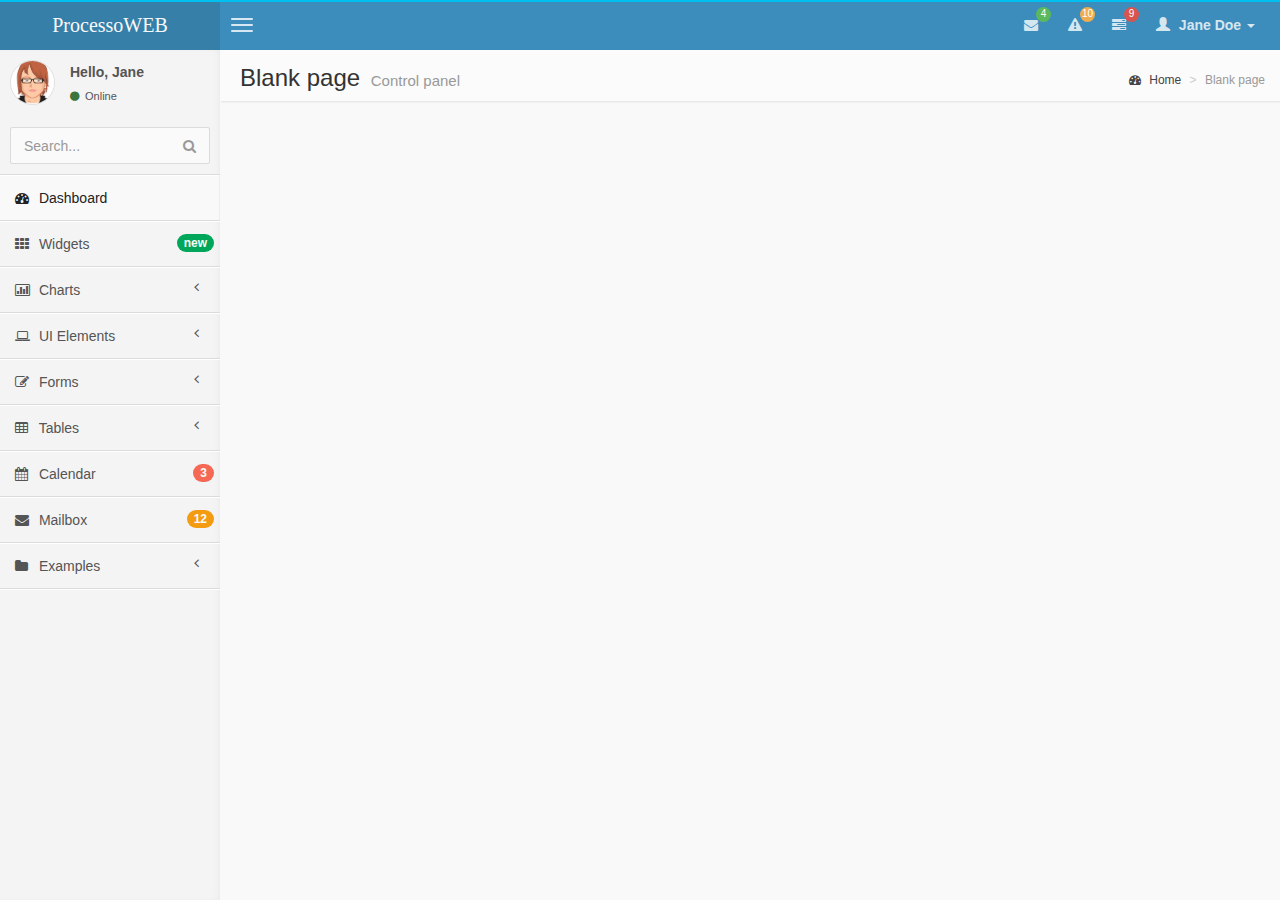
<file: processoweb/src/main/webapp/resources/app/index.html>
<!DOCTYPE html>
<html>
    <head>
        <meta charset="UTF-8">
        <title>AdminLTE | Dashboard</title>
        <meta content='width=device-width, initial-scale=1, maximum-scale=1, user-scalable=no' name='viewport'>
        <!-- bootstrap 3.0.2 -->
        <link href="../css/bootstrap.min.css" rel="stylesheet" type="text/css" />
        <!-- font Awesome -->
        <link href="../css/font-awesome.min.css" rel="stylesheet" type="text/css" />
        <!-- Ionicons -->
        <link href="../css/ionicons.min.css" rel="stylesheet" type="text/css" />
        <!-- Theme style -->
        <link href="../css/AdminLTE.css" rel="stylesheet" type="text/css" />

        <!-- HTML5 Shim and Respond.js IE8 support of HTML5 elements and media queries -->
        <!-- WARNING: Respond.js doesn't work if you view the page via file:// -->
        <!--[if lt IE 9]>
          <script src="https://oss.maxcdn.com/libs/html5shiv/3.7.0/html5shiv.js"></script>
          <script src="https://oss.maxcdn.com/libs/respond.js/1.3.0/respond.min.js"></script>
        <![endif]-->
    </head>
    <body class="skin-blue">
        <!-- header logo: style can be found in header.less -->
        <header class="header">
            <a href="index.base.html" class="logo">
                <!-- Add the class icon to your logo image or logo icon to add the margining -->
                ProcessoWEB
            </a>
            <!-- Header Navbar: style can be found in header.less -->
            <nav class="navbar navbar-static-top" role="navigation">
                <!-- Sidebar toggle button-->
                <a href="#" class="navbar-btn sidebar-toggle" data-toggle="offcanvas" role="button">
                    <span class="sr-only">Toggle navigation</span>
                    <span class="icon-bar"></span>
                    <span class="icon-bar"></span>
                    <span class="icon-bar"></span>
                </a>
                <div class="navbar-right">
                    <ul class="nav navbar-nav">
                        <!-- Messages: style can be found in dropdown.less-->
                        <li class="dropdown messages-menu">
                            <a href="#" class="dropdown-toggle" data-toggle="dropdown">
                                <i class="fa fa-envelope"></i>
                                <span class="label label-success">4</span>
                            </a>
                            <ul class="dropdown-menu">
                                <li class="header">You have 4 messages</li>
                                <li>
                                    <!-- inner menu: contains the actual data -->
                                    <ul class="menu">
                                        <li><!-- start message -->
                                            <a href="#">
                                                <div class="pull-left">
                                                    <img src="../img/avatar3.png" class="img-circle" alt="User Image"/>
                                                </div>
                                                <h4>
                                                    Support Team
                                                    <small><i class="fa fa-clock-o"></i> 5 mins</small>
                                                </h4>
                                                <p>Why not buy a new awesome theme?</p>
                                            </a>
                                        </li><!-- end message -->
                                        <li>
                                            <a href="#">
                                                <div class="pull-left">
                                                    <img src="../img/avatar2.png" class="img-circle" alt="user image"/>
                                                </div>
                                                <h4>
                                                    AdminLTE Design Team
                                                    <small><i class="fa fa-clock-o"></i> 2 hours</small>
                                                </h4>
                                                <p>Why not buy a new awesome theme?</p>
                                            </a>
                                        </li>
                                        <li>
                                            <a href="#">
                                                <div class="pull-left">
                                                    <img src="../img/avatar.png" class="img-circle" alt="user image"/>
                                                </div>
                                                <h4>
                                                    Developers
                                                    <small><i class="fa fa-clock-o"></i> Today</small>
                                                </h4>
                                                <p>Why not buy a new awesome theme?</p>
                                            </a>
                                        </li>
                                        <li>
                                            <a href="#">
                                                <div class="pull-left">
                                                    <img src="../img/avatar2.png" class="img-circle" alt="user image"/>
                                                </div>
                                                <h4>
                                                    Sales Department
                                                    <small><i class="fa fa-clock-o"></i> Yesterday</small>
                                                </h4>
                                                <p>Why not buy a new awesome theme?</p>
                                            </a>
                                        </li>
                                        <li>
                                            <a href="#">
                                                <div class="pull-left">
                                                    <img src="../img/avatar.png" class="img-circle" alt="user image"/>
                                                </div>
                                                <h4>
                                                    Reviewers
                                                    <small><i class="fa fa-clock-o"></i> 2 days</small>
                                                </h4>
                                                <p>Why not buy a new awesome theme?</p>
                                            </a>
                                        </li>
                                    </ul>
                                </li>
                                <li class="footer"><a href="#">See All Messages</a></li>
                            </ul>
                        </li>
                        <!-- Notifications: style can be found in dropdown.less -->
                        <li class="dropdown notifications-menu">
                            <a href="#" class="dropdown-toggle" data-toggle="dropdown">
                                <i class="fa fa-warning"></i>
                                <span class="label label-warning">10</span>
                            </a>
                            <ul class="dropdown-menu">
                                <li class="header">You have 10 notifications</li>
                                <li>
                                    <!-- inner menu: contains the actual data -->
                                    <ul class="menu">
                                        <li>
                                            <a href="#">
                                                <i class="ion ion-ios7-people info"></i> 5 new members joined today
                                            </a>
                                        </li>
                                        <li>
                                            <a href="#">
                                                <i class="fa fa-warning danger"></i> Very long description here that may not fit into the page and may cause design problems
                                            </a>
                                        </li>
                                        <li>
                                            <a href="#">
                                                <i class="fa fa-users warning"></i> 5 new members joined
                                            </a>
                                        </li>

                                        <li>
                                            <a href="#">
                                                <i class="ion ion-ios7-cart success"></i> 25 sales made
                                            </a>
                                        </li>
                                        <li>
                                            <a href="#">
                                                <i class="ion ion-ios7-person danger"></i> You changed your username
                                            </a>
                                        </li>
                                    </ul>
                                </li>
                                <li class="footer"><a href="#">View all</a></li>
                            </ul>
                        </li>
                        <!-- Tasks: style can be found in dropdown.less -->
                        <li class="dropdown tasks-menu">
                            <a href="#" class="dropdown-toggle" data-toggle="dropdown">
                                <i class="fa fa-tasks"></i>
                                <span class="label label-danger">9</span>
                            </a>
                            <ul class="dropdown-menu">
                                <li class="header">You have 9 tasks</li>
                                <li>
                                    <!-- inner menu: contains the actual data -->
                                    <ul class="menu">
                                        <li><!-- Task item -->
                                            <a href="#">
                                                <h3>
                                                    Design some buttons
                                                    <small class="pull-right">20%</small>
                                                </h3>
                                                <div class="progress xs">
                                                    <div class="progress-bar progress-bar-aqua" style="width: 20%" role="progressbar" aria-valuenow="20" aria-valuemin="0" aria-valuemax="100">
                                                        <span class="sr-only">20% Complete</span>
                                                    </div>
                                                </div>
                                            </a>
                                        </li><!-- end task item -->
                                        <li><!-- Task item -->
                                            <a href="#">
                                                <h3>
                                                    Create a nice theme
                                                    <small class="pull-right">40%</small>
                                                </h3>
                                                <div class="progress xs">
                                                    <div class="progress-bar progress-bar-green" style="width: 40%" role="progressbar" aria-valuenow="20" aria-valuemin="0" aria-valuemax="100">
                                                        <span class="sr-only">40% Complete</span>
                                                    </div>
                                                </div>
                                            </a>
                                        </li><!-- end task item -->
                                        <li><!-- Task item -->
                                            <a href="#">
                                                <h3>
                                                    Some task I need to do
                                                    <small class="pull-right">60%</small>
                                                </h3>
                                                <div class="progress xs">
                                                    <div class="progress-bar progress-bar-red" style="width: 60%" role="progressbar" aria-valuenow="20" aria-valuemin="0" aria-valuemax="100">
                                                        <span class="sr-only">60% Complete</span>
                                                    </div>
                                                </div>
                                            </a>
                                        </li><!-- end task item -->
                                        <li><!-- Task item -->
                                            <a href="#">
                                                <h3>
                                                    Make beautiful transitions
                                                    <small class="pull-right">80%</small>
                                                </h3>
                                                <div class="progress xs">
                                                    <div class="progress-bar progress-bar-yellow" style="width: 80%" role="progressbar" aria-valuenow="20" aria-valuemin="0" aria-valuemax="100">
                                                        <span class="sr-only">80% Complete</span>
                                                    </div>
                                                </div>
                                            </a>
                                        </li><!-- end task item -->
                                    </ul>
                                </li>
                                <li class="footer">
                                    <a href="#">View all tasks</a>
                                </li>
                            </ul>
                        </li>
                        <!-- User Account: style can be found in dropdown.less -->
                        <li class="dropdown user user-menu">
                            <a href="#" class="dropdown-toggle" data-toggle="dropdown">
                                <i class="glyphicon glyphicon-user"></i>
                                <span>Jane Doe <i class="caret"></i></span>
                            </a>
                            <ul class="dropdown-menu">
                                <!-- User image -->
                                <li class="user-header bg-light-blue">
                                    <img src="../img/avatar3.png" class="img-circle" alt="User Image" />
                                    <p>
                                        Jane Doe - Web Developer
                                        <small>Member since Nov. 2012</small>
                                    </p>
                                </li>
                                <!-- Menu Body -->
                                <li class="user-body">
                                    <div class="col-xs-4 text-center">
                                        <a href="#">Followers</a>
                                    </div>
                                    <div class="col-xs-4 text-center">
                                        <a href="#">Sales</a>
                                    </div>
                                    <div class="col-xs-4 text-center">
                                        <a href="#">Friends</a>
                                    </div>
                                </li>
                                <!-- Menu Footer-->
                                <li class="user-footer">
                                    <div class="pull-left">
                                        <a href="#" class="btn btn-default btn-flat">Profile</a>
                                    </div>
                                    <div class="pull-right">
                                        <a href="#" class="btn btn-default btn-flat">Sign out</a>
                                    </div>
                                </li>
                            </ul>
                        </li>
                    </ul>
                </div>
            </nav>
        </header>
        <div class="wrapper row-offcanvas row-offcanvas-left">
            <!-- Left side column. contains the logo and sidebar -->
            <aside class="left-side sidebar-offcanvas">                
                <!-- sidebar: style can be found in sidebar.less -->
                <section class="sidebar">
                    <!-- Sidebar user panel -->
                    <div class="user-panel">
                        <div class="pull-left image">
                            <img src="../img/avatar3.png" class="img-circle" alt="User Image" />
                        </div>
                        <div class="pull-left info">
                            <p>Hello, Jane</p>

                            <a href="#"><i class="fa fa-circle text-success"></i> Online</a>
                        </div>
                    </div>
                    <!-- search form -->
                    <form action="#" method="get" class="sidebar-form">
                        <div class="input-group">
                            <input type="text" name="q" class="form-control" placeholder="Search..."/>
                            <span class="input-group-btn">
                                <button type='submit' name='seach' id='search-btn' class="btn btn-flat"><i class="fa fa-search"></i></button>
                            </span>
                        </div>
                    </form>
                    <!-- /.search form -->
                    <!-- sidebar menu: : style can be found in sidebar.less -->
                    <ul class="sidebar-menu">
                        <li class="active">
                            <a href="../index.html">
                                <i class="fa fa-dashboard"></i> <span>Dashboard</span>
                            </a>
                        </li>
                        <li>
                            <a href="../pages/widgets.html">
                                <i class="fa fa-th"></i> <span>Widgets</span> <small class="badge pull-right bg-green">new</small>
                            </a>
                        </li>
                        <li class="treeview">
                            <a href="#">
                                <i class="fa fa-bar-chart-o"></i>
                                <span>Charts</span>
                                <i class="fa fa-angle-left pull-right"></i>
                            </a>
                            <ul class="treeview-menu">
                                <li><a href="../pages/charts/morris.html"><i class="fa fa-angle-double-right"></i> Morris</a></li>
                                <li><a href="../pages/charts/flot.html"><i class="fa fa-angle-double-right"></i> Flot</a></li>
                                <li><a href="../pages/charts/inline.html"><i class="fa fa-angle-double-right"></i> Inline charts</a></li>
                            </ul>
                        </li>
                        <li class="treeview">
                            <a href="#">
                                <i class="fa fa-laptop"></i>
                                <span>UI Elements</span>
                                <i class="fa fa-angle-left pull-right"></i>
                            </a>
                            <ul class="treeview-menu">
                                <li><a href="../pages/UI/general.html"><i class="fa fa-angle-double-right"></i> General</a></li>
                                <li><a href="../pages/UI/icons.html"><i class="fa fa-angle-double-right"></i> Icons</a></li>
                                <li><a href="../pages/UI/buttons.html"><i class="fa fa-angle-double-right"></i> Buttons</a></li>
                                <li><a href="../pages/UI/sliders.html"><i class="fa fa-angle-double-right"></i> Sliders</a></li>
                                <li><a href="../pages/UI/timeline.html"><i class="fa fa-angle-double-right"></i> Timeline</a></li>
                            </ul>
                        </li>
                        <li class="treeview">
                            <a href="#">
                                <i class="fa fa-edit"></i> <span>Forms</span>
                                <i class="fa fa-angle-left pull-right"></i>
                            </a>
                            <ul class="treeview-menu">
                                <li><a href="../pages/forms/general.html"><i class="fa fa-angle-double-right"></i> General Elements</a></li>
                                <li><a href="../pages/forms/advanced.html"><i class="fa fa-angle-double-right"></i> Advanced Elements</a></li>
                                <li><a href="../pages/forms/editors.html"><i class="fa fa-angle-double-right"></i> Editors</a></li>
                            </ul>
                        </li>
                        <li class="treeview">
                            <a href="#">
                                <i class="fa fa-table"></i> <span>Tables</span>
                                <i class="fa fa-angle-left pull-right"></i>
                            </a>
                            <ul class="treeview-menu">
                                <li><a href="../pages/tables/simple.html"><i class="fa fa-angle-double-right"></i> Simple tables</a></li>
                                <li><a href="../pages/tables/data.html"><i class="fa fa-angle-double-right"></i> Data tables</a></li>
                            </ul>
                        </li>
                        <li>
                            <a href="../pages/calendar.html">
                                <i class="fa fa-calendar"></i> <span>Calendar</span>
                                <small class="badge pull-right bg-red">3</small>
                            </a>
                        </li>
                        <li>
                            <a href="../pages/mailbox.html">
                                <i class="fa fa-envelope"></i> <span>Mailbox</span>
                                <small class="badge pull-right bg-yellow">12</small>
                            </a>
                        </li>
                        <li class="treeview">
                            <a href="#">
                                <i class="fa fa-folder"></i> <span>Examples</span>
                                <i class="fa fa-angle-left pull-right"></i>
                            </a>
                            <ul class="treeview-menu">
                                <li><a href="../pages/examples/invoice.html"><i class="fa fa-angle-double-right"></i> Invoice</a></li>
                                <li><a href="../pages/examples/login.html"><i class="fa fa-angle-double-right"></i> Login</a></li>
                                <li><a href="../pages/examples/register.html"><i class="fa fa-angle-double-right"></i> Register</a></li>
                                <li><a href="../pages/examples/lockscreen.html"><i class="fa fa-angle-double-right"></i> Lockscreen</a></li>
                                <li><a href="../pages/examples/404.html"><i class="fa fa-angle-double-right"></i> 404 Error</a></li>
                                <li><a href="../pages/examples/500.html"><i class="fa fa-angle-double-right"></i> 500 Error</a></li>
                                <li><a href="../pages/examples/blank.html"><i class="fa fa-angle-double-right"></i> Blank Page</a></li>
                            </ul>
                        </li>
                    </ul>
                </section>
                <!-- /.sidebar -->
            </aside>

            <!-- Right side column. Contains the navbar and content of the page -->
            <aside class="right-side">                
                <!-- Content Header (Page header) -->
                <section class="content-header">
                    <h1>
                        Blank page
                        <small>Control panel</small>
                    </h1>
                    <ol class="breadcrumb">
                        <li><a href="#"><i class="fa fa-dashboard"></i> Home</a></li>
                        <li class="active">Blank page</li>
                    </ol>
                </section>

                <!-- Main content -->
                <section class="content">


                </section><!-- /.content -->
            </aside><!-- /.right-side -->
        </div><!-- ./wrapper -->


        <!-- jQuery 2.0.2 -->
        <script src="http://ajax.googleapis.com/ajax/libs/jquery/2.0.2/jquery.min.js"></script>
        <!-- Bootstrap -->
        <script src="../js/bootstrap.min.js" type="text/javascript"></script>
        <!-- AdminLTE App -->
        <script src="../js/AdminLTE/app.js" type="text/javascript"></script>

    </body>
</html>
</file>
<file: processoweb/src/main/webapp/resources/css/AdminLTE.css>
/* @import url(//fonts.googleapis.com/css?family=Source+Sans+Pro:300,400,600,700,300italic,400italic,600italic);
@import url(//fonts.googleapis.com/css?family=Kaushan+Script);
 *//*! 
 *   AdminLTE v1.2
 *   Author: AlmsaeedStudio.com
 *   License: Open source - MIT
 *           Please visit http://opensource.org/licenses/MIT for more information
!*/
/*
    Core: General style
----------------------------
*/
html,
body {
  overflow-x: hidden!important;
  font-family: 'Source Sans Pro', sans-serif;
  -webkit-font-smoothing: antialiased;
  min-height: 100%;
  background: #f9f9f9;
}
a {
  color: #3c8dbc;
}
a:hover,
a:active,
a:focus {
  outline: none;
  text-decoration: none;
  color: #72afd2;
}
/* Layouts */
.wrapper {
  min-height: 100%;
}
.wrapper:before,
.wrapper:after {
  display: table;
  content: " ";
}
.wrapper:after {
  clear: both;
}
/* Header */
body > .header {
  position: absolute;
  top: 0;
  left: 0;
  right: 0;
  z-index: 1030;
}
/* Define 2 column template */
.right-side,
.left-side {
  min-height: 100%;
  display: block;
}
/*right side - contins main content*/
.right-side {
  background-color: #f9f9f9;
  margin-left: 220px;
}
/*left side - contains sidebar*/
.left-side {
  position: absolute;
  width: 220px;
  top: 0;
}
@media screen and (min-width: 992px) {
  .left-side {
    top: 50px;
  }
  /*Right side strech mode*/
  .right-side.strech {
    margin-left: 0;
  }
  .right-side.strech > .content-header {
    margin-top: 0px;
  }
  /* Left side collapse */
  .left-side.collapse-left {
    left: -220px;
  }
}
/*Give content full width on xs screens*/
@media screen and (max-width: 992px) {
  .right-side {
    margin-left: 0;
  }
}
/*
    By default the layout is not fixed but if you add the class .fixed to the body element
    the sidebar and the navbar will automatically become poisitioned fixed
*/
body.fixed > .header,
body.fixed .left-side,
body.fixed .navbar {
  position: fixed;
}
body.fixed > .header {
  top: 0;
  right: 0;
  left: 0;
}
body.fixed .navbar {
  left: 0;
  right: 0;
}
body.fixed .wrapper {
  margin-top: 50px;
}
/* Content */
.content {
  padding: 20px 15px;
  background: #f9f9f9;
  overflow: auto;
}
/* Utility */
/* H1 - H6 font */
h1,
h2,
h3,
h4,
h5,
h6,
.h1,
.h2,
.h3,
.h4,
.h5,
.h6 {
  font-family: 'Source Sans Pro', sans-serif;
}
/* Page Header */
.page-header {
  margin: 10px 0 20px 0;
  font-size: 22px;
}
.page-header > small {
  color: #666;
  display: block;
  margin-top: 5px;
}
/* All images should be responsive */
img {
  max-width: 100% !important;
}
.sort-highlight {
  background: #f4f4f4;
  border: 1px dashed #ddd;
  margin-bottom: 10px;
}
/* 10px padding and margins */
.pad {
  padding: 10px;
}
.margin {
  margin: 10px;
}
/* Display inline */
.inline {
  display: inline;
  width: auto;
}
/* Background colors */
.bg-red,
.bg-yellow,
.bg-aqua,
.bg-blue,
.bg-light-blue,
.bg-green,
.bg-navy,
.bg-teal,
.bg-olive,
.bg-lime,
.bg-orange,
.bg-fuchsia,
.bg-purple,
.bg-maroon,
.bg-black {
  color: #f9f9f9 !important;
}
.bg-gray {
  background-color: #eaeaec !important;
}
.bg-black {
  background-color: #222222 !important;
}
.bg-red {
  background-color: #f56954 !important;
}
.bg-yellow {
  background-color: #f39c12 !important;
}
.bg-aqua {
  background-color: #00c0ef !important;
}
.bg-blue {
  background-color: #0073b7 !important;
}
.bg-light-blue {
  background-color: #3c8dbc !important;
}
.bg-green {
  background-color: #00a65a !important;
}
.bg-navy {
  background-color: #001f3f !important;
}
.bg-teal {
  background-color: #39cccc !important;
}
.bg-olive {
  background-color: #3d9970 !important;
}
.bg-lime {
  background-color: #01ff70 !important;
}
.bg-orange {
  background-color: #ff851b !important;
}
.bg-fuchsia {
  background-color: #f012be !important;
}
.bg-purple {
  background-color: #932ab6 !important;
}
.bg-maroon {
  background-color: #85144b !important;
}
/* Text colors */
.text-red {
  color: #f56954 !important;
}
.text-yellow {
  color: #f39c12 !important;
}
.text-aqua {
  color: #00c0ef !important;
}
.text-blue {
  color: #0073b7 !important;
}
.text-black {
  color: #222222 !important;
}
.text-light-blue {
  color: #3c8dbc !important;
}
.text-green {
  color: #00a65a !important;
}
.text-navy {
  color: #001f3f !important;
}
.text-teal {
  color: #39cccc !important;
}
.text-olive {
  color: #3d9970 !important;
}
.text-lime {
  color: #01ff70 !important;
}
.text-orange {
  color: #ff851b !important;
}
.text-fuchsia {
  color: #f012be !important;
}
.text-purple {
  color: #932ab6 !important;
}
.text-maroon {
  color: #85144b !important;
}
/*Hide elements by display none only*/
.hide {
  display: none !important;
}
/* Remove borders */
.no-border {
  border: 0px !important;
}
/* Remove padding */
.no-padding {
  padding: 0px !important;
}
/* Remove margins */
.no-margin {
  margin: 0px !important;
}
/* Remove box shadow */
.no-shadow {
  box-shadow: none!important;
}
/* Don't display when printing */
@media print {
  .no-print {
    display: none;
  }
  .left-side,
  .header,
  .content-header {
    display: none;
  }
  .right-side {
    margin: 0;
  }
}
/* Remove border radius */
.flat {
  -webkit-border-radius: 0 !important;
  -moz-border-radius: 0 !important;
  border-radius: 0 !important;
}
/* Change the color of the striped tables */
.table-striped > tbody > tr:nth-child(odd) > td,
.table-striped > tbody > tr:nth-child(odd) > th {
  background-color: #f3f4f5;
}
.table.no-border,
.table.no-border td,
.table.no-border th {
  border: 0;
}
/* .text-center in tables */
table.text-center,
table.text-center td,
table.text-center th {
  text-align: center;
}
.table.align th {
  text-align: left;
}
.table.align td {
  text-align: right;
}
.text-bold,
.text-bold.table td,
.text-bold.table th {
  font-weight: 700;
}
.border-radius-none {
  -webkit-border-radius: 0 !important;
  -moz-border-radius: 0 !important;
  border-radius: 0 !important;
}
/* _fix for sparkline tooltip */
.jqstooltip {
  padding: 5px!important;
  width: auto!important;
  height: auto!important;
}
/*
Gradient Background colors
*/
.bg-teal-gradient {
  background: #39cccc !important;
  background: -webkit-gradient(linear, left bottom, left top, color-stop(0, #39cccc), color-stop(1, #7adddd)) !important;
  background: -ms-linear-gradient(bottom, #39cccc, #7adddd) !important;
  background: -moz-linear-gradient(center bottom, #39cccc 0%, #7adddd 100%) !important;
  background: -o-linear-gradient(#7adddd, #39cccc) !important;
  filter: progid:DXImageTransform.Microsoft.gradient(startColorstr='#7adddd', endColorstr='#39cccc', GradientType=0) !important;
  color: #fff;
}
.bg-light-blue-gradient {
  background: #3c8dbc !important;
  background: -webkit-gradient(linear, left bottom, left top, color-stop(0, #3c8dbc), color-stop(1, #67a8ce)) !important;
  background: -ms-linear-gradient(bottom, #3c8dbc, #67a8ce) !important;
  background: -moz-linear-gradient(center bottom, #3c8dbc 0%, #67a8ce 100%) !important;
  background: -o-linear-gradient(#67a8ce, #3c8dbc) !important;
  filter: progid:DXImageTransform.Microsoft.gradient(startColorstr='#67a8ce', endColorstr='#3c8dbc', GradientType=0) !important;
  color: #fff;
}
.bg-blue-gradient {
  background: #0073b7 !important;
  background: -webkit-gradient(linear, left bottom, left top, color-stop(0, #0073b7), color-stop(1, #0089db)) !important;
  background: -ms-linear-gradient(bottom, #0073b7, #0089db) !important;
  background: -moz-linear-gradient(center bottom, #0073b7 0%, #0089db 100%) !important;
  background: -o-linear-gradient(#0089db, #0073b7) !important;
  filter: progid:DXImageTransform.Microsoft.gradient(startColorstr='#0089db', endColorstr='#0073b7', GradientType=0) !important;
  color: #fff;
}
.bg-aqua-gradient {
  background: #00c0ef !important;
  background: -webkit-gradient(linear, left bottom, left top, color-stop(0, #00c0ef), color-stop(1, #14d1ff)) !important;
  background: -ms-linear-gradient(bottom, #00c0ef, #14d1ff) !important;
  background: -moz-linear-gradient(center bottom, #00c0ef 0%, #14d1ff 100%) !important;
  background: -o-linear-gradient(#14d1ff, #00c0ef) !important;
  filter: progid:DXImageTransform.Microsoft.gradient(startColorstr='#14d1ff', endColorstr='#00c0ef', GradientType=0) !important;
  color: #fff;
}
.bg-yellow-gradient {
  background: #f39c12 !important;
  background: -webkit-gradient(linear, left bottom, left top, color-stop(0, #f39c12), color-stop(1, #f7bc60)) !important;
  background: -ms-linear-gradient(bottom, #f39c12, #f7bc60) !important;
  background: -moz-linear-gradient(center bottom, #f39c12 0%, #f7bc60 100%) !important;
  background: -o-linear-gradient(#f7bc60, #f39c12) !important;
  filter: progid:DXImageTransform.Microsoft.gradient(startColorstr='#f7bc60', endColorstr='#f39c12', GradientType=0) !important;
  color: #fff;
}
.bg-purple-gradient {
  background: #932ab6 !important;
  background: -webkit-gradient(linear, left bottom, left top, color-stop(0, #932ab6), color-stop(1, #b959d9)) !important;
  background: -ms-linear-gradient(bottom, #932ab6, #b959d9) !important;
  background: -moz-linear-gradient(center bottom, #932ab6 0%, #b959d9 100%) !important;
  background: -o-linear-gradient(#b959d9, #932ab6) !important;
  filter: progid:DXImageTransform.Microsoft.gradient(startColorstr='#b959d9', endColorstr='#932ab6', GradientType=0) !important;
  color: #fff;
}
.bg-green-gradient {
  background: #00a65a !important;
  background: -webkit-gradient(linear, left bottom, left top, color-stop(0, #00a65a), color-stop(1, #00ca6d)) !important;
  background: -ms-linear-gradient(bottom, #00a65a, #00ca6d) !important;
  background: -moz-linear-gradient(center bottom, #00a65a 0%, #00ca6d 100%) !important;
  background: -o-linear-gradient(#00ca6d, #00a65a) !important;
  filter: progid:DXImageTransform.Microsoft.gradient(startColorstr='#00ca6d', endColorstr='#00a65a', GradientType=0) !important;
  color: #fff;
}
.bg-red-gradient {
  background: #f56954 !important;
  background: -webkit-gradient(linear, left bottom, left top, color-stop(0, #f56954), color-stop(1, #f89384)) !important;
  background: -ms-linear-gradient(bottom, #f56954, #f89384) !important;
  background: -moz-linear-gradient(center bottom, #f56954 0%, #f89384 100%) !important;
  background: -o-linear-gradient(#f89384, #f56954) !important;
  filter: progid:DXImageTransform.Microsoft.gradient(startColorstr='#f89384', endColorstr='#f56954', GradientType=0) !important;
  color: #fff;
}
.bg-black-gradient {
  background: #222222 !important;
  background: -webkit-gradient(linear, left bottom, left top, color-stop(0, #222222), color-stop(1, #3c3c3c)) !important;
  background: -ms-linear-gradient(bottom, #222222, #3c3c3c) !important;
  background: -moz-linear-gradient(center bottom, #222222 0%, #3c3c3c 100%) !important;
  background: -o-linear-gradient(#3c3c3c, #222222) !important;
  filter: progid:DXImageTransform.Microsoft.gradient(startColorstr='#3c3c3c', endColorstr='#222222', GradientType=0) !important;
  color: #fff;
}
.bg-maroon-gradient {
  background: #85144b !important;
  background: -webkit-gradient(linear, left bottom, left top, color-stop(0, #85144b), color-stop(1, #b11b64)) !important;
  background: -ms-linear-gradient(bottom, #85144b, #b11b64) !important;
  background: -moz-linear-gradient(center bottom, #85144b 0%, #b11b64 100%) !important;
  background: -o-linear-gradient(#b11b64, #85144b) !important;
  filter: progid:DXImageTransform.Microsoft.gradient(startColorstr='#b11b64', endColorstr='#85144b', GradientType=0) !important;
  color: #fff;
}
.connectedSortable {
  min-height: 100px;
}
/*---------------------------------------------------
    LESS Elements 0.9
  ---------------------------------------------------
    A set of useful LESS mixins
    More info at: http://lesselements.com
  ---------------------------------------------------*/
/*
    Components: navbar, logo and content header
-------------------------------------------------
*/
body > .header {
  position: relative;
  max-height: 100px;
  z-index: 1030;
}
body > .header .navbar {
  height: 50px;
  margin-bottom: 0;
  margin-left: 220px;
}
body > .header .navbar .sidebar-toggle {
  float: left;
  padding: 9px 5px;
  margin-top: 8px;
  margin-right: 0;
  margin-bottom: 8px;
  margin-left: 5px;
  background-color: transparent;
  background-image: none;
  border: 1px solid transparent;
  -webkit-border-radius: 0 !important;
  -moz-border-radius: 0 !important;
  border-radius: 0 !important;
}
body > .header .navbar .sidebar-toggle:hover .icon-bar {
  background: #f6f6f6;
}
body > .header .navbar .sidebar-toggle .icon-bar {
  display: block;
  width: 22px;
  height: 2px;
  -webkit-border-radius: 4px;
  -moz-border-radius: 4px;
  border-radius: 4px;
}
body > .header .navbar .sidebar-toggle .icon-bar + .icon-bar {
  margin-top: 4px;
}
body > .header .navbar .nav > li.user > a {
  font-weight: bold;
}
body > .header .navbar .nav > li.user > a > .fa,
body > .header .navbar .nav > li.user > a > .glyphicon,
body > .header .navbar .nav > li.user > a > .ion {
  margin-right: 5px;
}
body > .header .navbar .nav > li > a > .label {
  -webkit-border-radius: 50%;
  -moz-border-radius: 50%;
  border-radius: 50%;
  position: absolute;
  top: 7px;
  right: 2px;
  font-size: 10px;
  font-weight: normal;
  width: 15px;
  height: 15px;
  line-height: 1.0em;
  text-align: center;
  padding: 2px;
}
body > .header .navbar .nav > li > a:hover > .label {
  top: 3px;
}
body > .header .logo {
  float: left;
  font-size: 20px;
  line-height: 50px;
  text-align: center;
  padding: 0 10px;
  width: 220px;
  font-family: 'Kaushan Script', cursive;
  font-weight: 500;
  height: 50px;
  display: block;
}
body > .header .logo .icon {
  margin-right: 10px;
}
.right-side > .content-header {
  position: relative;
  padding: 15px 15px 10px 20px;
}
.right-side > .content-header > h1 {
  margin: 0;
  font-size: 24px;
}
.right-side > .content-header > h1 > small {
  font-size: 15px;
  display: inline-block;
  padding-left: 4px;
  font-weight: 300;
}
.right-side > .content-header > .breadcrumb {
  float: right;
  background: transparent;
  margin-top: 0px;
  margin-bottom: 0;
  font-size: 12px;
  padding: 7px 5px;
  position: absolute;
  top: 15px;
  right: 10px;
  -webkit-border-radius: 2px;
  -moz-border-radius: 2px;
  border-radius: 2px;
}
.right-side > .content-header > .breadcrumb > li > a {
  color: #444;
  text-decoration: none;
}
.right-side > .content-header > .breadcrumb > li > a > .fa,
.right-side > .content-header > .breadcrumb > li > a > .glyphicon,
.right-side > .content-header > .breadcrumb > li > a > .ion {
  margin-right: 5px;
}
.right-side > .content-header > .breadcrumb > li + li:before {
  content: '>\00a0';
}
@media screen and (max-width: 767px) {
  .right-side > .content-header > .breadcrumb {
    position: relative;
    margin-top: 5px;
    top: 0;
    right: 0;
    float: none;
    background: #efefef;
  }
}
@media (max-width: 767px) {
  .navbar .navbar-nav > li {
    float: left;
  }
  .navbar-nav {
    margin: 0;
    float: left;
  }
  .navbar-nav > li > a {
    padding-top: 15px;
    padding-bottom: 15px;
    line-height: 20px;
  }
  .navbar .navbar-right {
    float: right;
  }
}
@media screen and (max-width: 560px) {
  body > .header {
    position: relative;
  }
  body > .header .logo,
  body > .header .navbar {
    width: 100%;
    float: none;
    position: relative!important;
  }
  body > .header .navbar {
    margin: 0;
  }
  body.fixed > .header {
    position: fixed;
  }
  body.fixed > .wrapper,
  body.fixed .sidebar-offcanvas {
    margin-top: 100px!important;
  }
}
/*
    Component: Sidebar
--------------------------
*/
.sidebar {
  margin-bottom: 5px;
}
.sidebar .sidebar-form input:focus {
  -webkit-box-shadow: none;
  -moz-box-shadow: none;
  box-shadow: none;
  border-color: transparent!important;
}
.sidebar .sidebar-menu {
  list-style: none;
  margin: 0;
  padding: 0;
}
.sidebar .sidebar-menu > li {
  margin: 0;
  padding: 0;
}
.sidebar .sidebar-menu > li > a {
  padding: 12px 5px 12px 15px;
  display: block;
}
.sidebar .sidebar-menu > li > a > .fa,
.sidebar .sidebar-menu > li > a > .glyphicon,
.sidebar .sidebar-menu > li > a > .ion {
  width: 20px;
}
.sidebar .sidebar-menu .treeview-menu {
  display: none;
  list-style: none;
  padding: 0;
  margin: 0;
}
.sidebar .sidebar-menu .treeview-menu > li {
  margin: 0;
}
.sidebar .sidebar-menu .treeview-menu > li > a {
  padding: 5px 5px 5px 15px;
  display: block;
  font-size: 14px;
  margin: 0px 0px;
}
.sidebar .sidebar-menu .treeview-menu > li > a > .fa,
.sidebar .sidebar-menu .treeview-menu > li > a > .glyphicon,
.sidebar .sidebar-menu .treeview-menu > li > a > .ion {
  width: 20px;
}
.user-panel {
  padding: 10px;
}
.user-panel:before,
.user-panel:after {
  display: table;
  content: " ";
}
.user-panel:after {
  clear: both;
}
.user-panel > .image > img {
  width: 45px;
  height: 45px;
}
.user-panel > .info {
  font-weight: 600;
  padding: 5px 5px 5px 15px;
  font-size: 14px;
  line-height: 1;
}
.user-panel > .info > p {
  margin-bottom: 9px;
}
.user-panel > .info > a {
  text-decoration: none;
  padding-right: 5px;
  margin-top: 3px;
  font-size: 11px;
  font-weight: normal;
}
.user-panel > .info > a > .fa,
.user-panel > .info > a > .ion,
.user-panel > .info > a > .glyphicon {
  margin-right: 3px;
}
/*
 * Off Canvas
 * --------------------------------------------------
 *  Gives us the push menu effect
 */
@media screen and (max-width: 992px) {
  .relative {
    position: relative;
  }
  .row-offcanvas-right .sidebar-offcanvas {
    right: -220px;
  }
  .row-offcanvas-left .sidebar-offcanvas {
    left: -220px;
  }
  .row-offcanvas-right.active {
    right: 220px;
  }
  .row-offcanvas-left.active {
    left: 220px;
  }
  .sidebar-offcanvas {
    left: 0;
  }
  body.fixed .sidebar-offcanvas {
    margin-top: 50px;
    left: -220px;
  }
  body.fixed .row-offcanvas-left.active .navbar {
    left: 220px !important;
    right: 0;
  }
  body.fixed .row-offcanvas-left.active .sidebar-offcanvas {
    left: 0px;
  }
}
/* 
    Dropdown menus
----------------------------
*/
/*Dropdowns in general*/
.dropdown-menu {
  -webkit-box-shadow: 0px 3px 6px rgba(0, 0, 0, 0.1);
  -moz-box-shadow: 0px 3px 6px rgba(0, 0, 0, 0.1);
  box-shadow: 0px 3px 6px rgba(0, 0, 0, 0.1);
  z-index: 2300;
}
.dropdown-menu > li > a > .glyphicon,
.dropdown-menu > li > a > .fa,
.dropdown-menu > li > a > .ion {
  margin-right: 10px;
}
.dropdown-menu > li > a:hover {
  background-color: #3c8dbc;
  color: #f9f9f9;
}
/*Drodown in navbars*/
.skin-blue .navbar .dropdown-menu > li > a {
  color: #444444;
}
/*
    Navbar custom dropdown menu
------------------------------------
*/
.navbar-nav > .notifications-menu > .dropdown-menu,
.navbar-nav > .messages-menu > .dropdown-menu,
.navbar-nav > .tasks-menu > .dropdown-menu {
  width: 280px;
  padding: 0 0 0 0!important;
  margin: 0!important;
  top: 100%;
  border: 1px solid #dfdfdf;
  -webkit-border-radius: 4px !important;
  -moz-border-radius: 4px !important;
  border-radius: 4px !important;
}
.navbar-nav > .notifications-menu > .dropdown-menu > li.header,
.navbar-nav > .messages-menu > .dropdown-menu > li.header,
.navbar-nav > .tasks-menu > .dropdown-menu > li.header {
  -webkit-border-top-left-radius: 4px;
  -webkit-border-top-right-radius: 4px;
  -webkit-border-bottom-right-radius: 0;
  -webkit-border-bottom-left-radius: 0;
  -moz-border-radius-topleft: 4px;
  -moz-border-radius-topright: 4px;
  -moz-border-radius-bottomright: 0;
  -moz-border-radius-bottomleft: 0;
  border-top-left-radius: 4px;
  border-top-right-radius: 4px;
  border-bottom-right-radius: 0;
  border-bottom-left-radius: 0;
  background-color: #ffffff;
  padding: 7px 10px;
  border-bottom: 1px solid #f4f4f4;
  color: #444444;
  font-size: 14px;
}
.navbar-nav > .notifications-menu > .dropdown-menu > li.header:after,
.navbar-nav > .messages-menu > .dropdown-menu > li.header:after,
.navbar-nav > .tasks-menu > .dropdown-menu > li.header:after {
  bottom: 100%;
  left: 92%;
  border: solid transparent;
  content: " ";
  height: 0;
  width: 0;
  position: absolute;
  pointer-events: none;
  border-color: rgba(255, 255, 255, 0);
  border-bottom-color: #ffffff;
  border-width: 7px;
  margin-left: -7px;
}
.navbar-nav > .notifications-menu > .dropdown-menu > li.footer > a,
.navbar-nav > .messages-menu > .dropdown-menu > li.footer > a,
.navbar-nav > .tasks-menu > .dropdown-menu > li.footer > a {
  -webkit-border-top-left-radius: 0px;
  -webkit-border-top-right-radius: 0px;
  -webkit-border-bottom-right-radius: 4px;
  -webkit-border-bottom-left-radius: 4px;
  -moz-border-radius-topleft: 0px;
  -moz-border-radius-topright: 0px;
  -moz-border-radius-bottomright: 4px;
  -moz-border-radius-bottomleft: 4px;
  border-top-left-radius: 0px;
  border-top-right-radius: 0px;
  border-bottom-right-radius: 4px;
  border-bottom-left-radius: 4px;
  font-size: 12px;
  background-color: #f4f4f4;
  padding: 7px 10px;
  border-bottom: 1px solid #eeeeee;
  color: #444444;
  text-align: center;
}
.navbar-nav > .notifications-menu > .dropdown-menu > li.footer > a:hover,
.navbar-nav > .messages-menu > .dropdown-menu > li.footer > a:hover,
.navbar-nav > .tasks-menu > .dropdown-menu > li.footer > a:hover {
  background: #f4f4f4;
  text-decoration: none;
  font-weight: normal;
}
.navbar-nav > .notifications-menu > .dropdown-menu > li .menu,
.navbar-nav > .messages-menu > .dropdown-menu > li .menu,
.navbar-nav > .tasks-menu > .dropdown-menu > li .menu {
  margin: 0;
  padding: 0;
  list-style: none;
  overflow-x: hidden;
}
.navbar-nav > .notifications-menu > .dropdown-menu > li .menu > li > a,
.navbar-nav > .messages-menu > .dropdown-menu > li .menu > li > a,
.navbar-nav > .tasks-menu > .dropdown-menu > li .menu > li > a {
  display: block;
  white-space: nowrap;
  /* Prevent text from breaking */
  border-bottom: 1px solid #f4f4f4;
}
.navbar-nav > .notifications-menu > .dropdown-menu > li .menu > li > a:hover,
.navbar-nav > .messages-menu > .dropdown-menu > li .menu > li > a:hover,
.navbar-nav > .tasks-menu > .dropdown-menu > li .menu > li > a:hover {
  background: #f6f6f6;
  text-decoration: none;
}
.navbar-nav > .notifications-menu > .dropdown-menu > li .menu > li > a {
  font-size: 12px;
  color: #444444;
}
.navbar-nav > .notifications-menu > .dropdown-menu > li .menu > li > a > .glyphicon,
.navbar-nav > .notifications-menu > .dropdown-menu > li .menu > li > a > .fa,
.navbar-nav > .notifications-menu > .dropdown-menu > li .menu > li > a > .ion {
  font-size: 20px;
  width: 50px;
  text-align: center;
  padding: 15px 0px;
  margin-right: 5px;
  /* Default background and font colors */
  background: #00c0ef;
  color: #f9f9f9;
  /* Fallback for browsers that doesn't support rgba */
  color: rgba(255, 255, 255, 0.7);
}
.navbar-nav > .notifications-menu > .dropdown-menu > li .menu > li > a > .glyphicon.danger,
.navbar-nav > .notifications-menu > .dropdown-menu > li .menu > li > a > .fa.danger,
.navbar-nav > .notifications-menu > .dropdown-menu > li .menu > li > a > .ion.danger {
  background: #f56954;
}
.navbar-nav > .notifications-menu > .dropdown-menu > li .menu > li > a > .glyphicon.warning,
.navbar-nav > .notifications-menu > .dropdown-menu > li .menu > li > a > .fa.warning,
.navbar-nav > .notifications-menu > .dropdown-menu > li .menu > li > a > .ion.warning {
  background: #f39c12;
}
.navbar-nav > .notifications-menu > .dropdown-menu > li .menu > li > a > .glyphicon.success,
.navbar-nav > .notifications-menu > .dropdown-menu > li .menu > li > a > .fa.success,
.navbar-nav > .notifications-menu > .dropdown-menu > li .menu > li > a > .ion.success {
  background: #00a65a;
}
.navbar-nav > .notifications-menu > .dropdown-menu > li .menu > li > a > .glyphicon.info,
.navbar-nav > .notifications-menu > .dropdown-menu > li .menu > li > a > .fa.info,
.navbar-nav > .notifications-menu > .dropdown-menu > li .menu > li > a > .ion.info {
  background: #00c0ef;
}
.navbar-nav > .messages-menu > .dropdown-menu > li .menu > li > a {
  margin: 0px;
  line-height: 20px;
  padding: 10px 5px 10px 5px;
  -webkit-border-radius: 4px;
  -moz-border-radius: 4px;
  border-radius: 4px;
}
.navbar-nav > .messages-menu > .dropdown-menu > li .menu > li > a > div > img {
  margin: auto 10px auto auto;
  width: 40px;
  height: 40px;
  border: 1px solid #dddddd;
}
.navbar-nav > .messages-menu > .dropdown-menu > li .menu > li > a > h4 {
  padding: 0;
  margin: 0 0 0 45px;
  color: #444444;
  font-size: 15px;
}
.navbar-nav > .messages-menu > .dropdown-menu > li .menu > li > a > h4 > small {
  color: #999999;
  font-size: 10px;
  float: right;
}
.navbar-nav > .messages-menu > .dropdown-menu > li .menu > li > a > p {
  margin: 0 0 0 45px;
  font-size: 12px;
  color: #888888;
}
.navbar-nav > .messages-menu > .dropdown-menu > li .menu > li > a:before,
.navbar-nav > .messages-menu > .dropdown-menu > li .menu > li > a:after {
  display: table;
  content: " ";
}
.navbar-nav > .messages-menu > .dropdown-menu > li .menu > li > a:after {
  clear: both;
}
.navbar-nav > .tasks-menu > .dropdown-menu > li .menu > li > a {
  padding: 10px;
}
.navbar-nav > .tasks-menu > .dropdown-menu > li .menu > li > a > h3 {
  font-size: 14px;
  padding: 0;
  margin: 0 0 10px 0;
  color: #666666;
}
.navbar-nav > .tasks-menu > .dropdown-menu > li .menu > li > a > .progress {
  padding: 0;
  margin: 0;
}
.navbar-nav > .user-menu > .dropdown-menu {
  -webkit-border-radius: 0;
  -moz-border-radius: 0;
  border-radius: 0;
  padding: 1px 0 0 0;
  border-top-width: 0;
  width: 280px;
}
.navbar-nav > .user-menu > .dropdown-menu:after {
  bottom: 100%;
  right: 10px;
  border: solid transparent;
  content: " ";
  height: 0;
  width: 0;
  position: absolute;
  pointer-events: none;
  border-color: rgba(255, 255, 255, 0);
  border-bottom-color: #ffffff;
  border-width: 10px;
  margin-left: -10px;
}
.navbar-nav > .user-menu > .dropdown-menu > li.user-header {
  height: 175px;
  padding: 10px;
  background: #3c8dbc;
  text-align: center;
}
.navbar-nav > .user-menu > .dropdown-menu > li.user-header > img {
  z-index: 5;
  height: 90px;
  width: 90px;
  border: 8px solid;
  border-color: transparent;
  border-color: rgba(255, 255, 255, 0.2);
}
.navbar-nav > .user-menu > .dropdown-menu > li.user-header > p {
  z-index: 5;
  color: #f9f9f9;
  color: rgba(255, 255, 255, 0.8);
  font-size: 17px;
  text-shadow: 2px 2px 3px #333333;
  margin-top: 10px;
}
.navbar-nav > .user-menu > .dropdown-menu > li.user-header > p > small {
  display: block;
  font-size: 12px;
}
.navbar-nav > .user-menu > .dropdown-menu > li.user-body {
  padding: 15px;
  border-bottom: 1px solid #f4f4f4;
  border-top: 1px solid #dddddd;
}
.navbar-nav > .user-menu > .dropdown-menu > li.user-body:before,
.navbar-nav > .user-menu > .dropdown-menu > li.user-body:after {
  display: table;
  content: " ";
}
.navbar-nav > .user-menu > .dropdown-menu > li.user-body:after {
  clear: both;
}
.navbar-nav > .user-menu > .dropdown-menu > li.user-body > div > a {
  color: #0073b7;
}
.navbar-nav > .user-menu > .dropdown-menu > li.user-footer {
  background-color: #f9f9f9;
  padding: 10px;
}
.navbar-nav > .user-menu > .dropdown-menu > li.user-footer:before,
.navbar-nav > .user-menu > .dropdown-menu > li.user-footer:after {
  display: table;
  content: " ";
}
.navbar-nav > .user-menu > .dropdown-menu > li.user-footer:after {
  clear: both;
}
.navbar-nav > .user-menu > .dropdown-menu > li.user-footer .btn-default {
  color: #666666;
}
/* Add fade animation to dropdown menus */
.open > .dropdown-menu {
  animation-name: fadeAnimation;
  animation-duration: .7s;
  animation-iteration-count: 1;
  animation-timing-function: ease;
  animation-fill-mode: forwards;
  -webkit-animation-name: fadeAnimation;
  -webkit-animation-duration: .7s;
  -webkit-animation-iteration-count: 1;
  -webkit-animation-timing-function: ease;
  -webkit-animation-fill-mode: forwards;
  -moz-animation-name: fadeAnimation;
  -moz-animation-duration: .7s;
  -moz-animation-iteration-count: 1;
  -moz-animation-timing-function: ease;
  -moz-animation-fill-mode: forwards;
}
@keyframes fadeAnimation {
  from {
    opacity: 0;
    top: 120%;
  }
  to {
    opacity: 1;
    top: 100%;
  }
}
@-webkit-keyframes fadeAnimation {
  from {
    opacity: 0;
    top: 120%;
  }
  to {
    opacity: 1;
    top: 100%;
  }
}
/* Fix dropdown menu for small screens to display correctly on small screens */
@media screen and (max-width: 767px) {
  .navbar-nav > .notifications-menu > .dropdown-menu,
  .navbar-nav > .user-menu > .dropdown-menu,
  .navbar-nav > .tasks-menu > .dropdown-menu,
  .navbar-nav > .messages-menu > .dropdown-menu {
    position: absolute;
    top: 100%;
    right: 0;
    left: auto;
    border-right: 1px solid #dddddd;
    border-bottom: 1px solid #dddddd;
    border-left: 1px solid #dddddd;
    background: #ffffff;
  }
}
/* Fix menu positions on xs screens to appear correctly and fully */
@media screen and (max-width: 480px) {
  .navbar-nav > .notifications-menu > .dropdown-menu > li.header,
  .navbar-nav > .tasks-menu > .dropdown-menu > li.header,
  .navbar-nav > .messages-menu > .dropdown-menu > li.header {
    /* Remove arrow from the top */
  }
  .navbar-nav > .notifications-menu > .dropdown-menu > li.header:after,
  .navbar-nav > .tasks-menu > .dropdown-menu > li.header:after,
  .navbar-nav > .messages-menu > .dropdown-menu > li.header:after {
    border-width: 0px!important;
  }
  .navbar-nav > .tasks-menu > .dropdown-menu {
    position: absolute;
    right: -120px;
    left: auto;
  }
  .navbar-nav > .notifications-menu > .dropdown-menu {
    position: absolute;
    right: -170px;
    left: auto;
  }
  .navbar-nav > .messages-menu > .dropdown-menu {
    position: absolute;
    right: -210px;
    left: auto;
  }
}
/* 
   All form elements including input, select, textarea etc.
-----------------------------------------------------------------
*/
.form-control {
  -webkit-border-radius: 0px !important;
  -moz-border-radius: 0px !important;
  border-radius: 0px !important;
  box-shadow: none;
}
.form-control:focus {
  border-color: #3c8dbc !important;
  box-shadow: none;
}
.form-group.has-success label {
  color: #00a65a;
}
.form-group.has-success .form-control {
  border-color: #00a65a !important;
  box-shadow: none;
}
.form-group.has-warning label {
  color: #f39c12;
}
.form-group.has-warning .form-control {
  border-color: #f39c12 !important;
  box-shadow: none;
}
.form-group.has-error label {
  color: #f56954;
}
.form-group.has-error .form-control {
  border-color: #f56954 !important;
  box-shadow: none;
}
/* Input group */
.input-group .input-group-addon {
  border-radius: 0;
  background-color: #f4f4f4;
}
/* button groups */
.btn-group-vertical .btn.btn-flat:first-of-type,
.btn-group-vertical .btn.btn-flat:last-of-type {
  border-radius: 0;
}
/* Checkbox and radio inputs */
.checkbox,
.radio {
  padding-left: 0;
}
/* 
    Compenent: Progress bars
--------------------------------
*/
/* size variation */
.progress.sm {
  height: 10px;
}
.progress.xs {
  height: 7px;
}
/* Vertical bars */
.progress.vertical {
  position: relative;
  width: 30px;
  height: 200px;
  display: inline-block;
  margin-right: 10px;
}
.progress.vertical > .progress-bar {
  width: 100%!important;
  position: absolute;
  bottom: 0;
}
.progress.vertical.sm {
  width: 20px;
}
.progress.vertical.xs {
  width: 10px;
}
/* Remove margins from progress bars when put in a table */
.table tr > td .progress {
  margin: 0;
}
.progress-bar-light-blue,
.progress-bar-primary {
  background-color: #3c8dbc;
}
.progress-striped .progress-bar-light-blue,
.progress-striped .progress-bar-primary {
  background-image: -webkit-gradient(linear, 0 100%, 100% 0, color-stop(0.25, rgba(255, 255, 255, 0.15)), color-stop(0.25, transparent), color-stop(0.5, transparent), color-stop(0.5, rgba(255, 255, 255, 0.15)), color-stop(0.75, rgba(255, 255, 255, 0.15)), color-stop(0.75, transparent), to(transparent));
  background-image: -webkit-linear-gradient(45deg, rgba(255, 255, 255, 0.15) 25%, transparent 25%, transparent 50%, rgba(255, 255, 255, 0.15) 50%, rgba(255, 255, 255, 0.15) 75%, transparent 75%, transparent);
  background-image: -moz-linear-gradient(45deg, rgba(255, 255, 255, 0.15) 25%, transparent 25%, transparent 50%, rgba(255, 255, 255, 0.15) 50%, rgba(255, 255, 255, 0.15) 75%, transparent 75%, transparent);
  background-image: linear-gradient(45deg, rgba(255, 255, 255, 0.15) 25%, transparent 25%, transparent 50%, rgba(255, 255, 255, 0.15) 50%, rgba(255, 255, 255, 0.15) 75%, transparent 75%, transparent);
}
.progress-bar-green,
.progress-bar-success {
  background-color: #00a65a;
}
.progress-striped .progress-bar-green,
.progress-striped .progress-bar-success {
  background-image: -webkit-gradient(linear, 0 100%, 100% 0, color-stop(0.25, rgba(255, 255, 255, 0.15)), color-stop(0.25, transparent), color-stop(0.5, transparent), color-stop(0.5, rgba(255, 255, 255, 0.15)), color-stop(0.75, rgba(255, 255, 255, 0.15)), color-stop(0.75, transparent), to(transparent));
  background-image: -webkit-linear-gradient(45deg, rgba(255, 255, 255, 0.15) 25%, transparent 25%, transparent 50%, rgba(255, 255, 255, 0.15) 50%, rgba(255, 255, 255, 0.15) 75%, transparent 75%, transparent);
  background-image: -moz-linear-gradient(45deg, rgba(255, 255, 255, 0.15) 25%, transparent 25%, transparent 50%, rgba(255, 255, 255, 0.15) 50%, rgba(255, 255, 255, 0.15) 75%, transparent 75%, transparent);
  background-image: linear-gradient(45deg, rgba(255, 255, 255, 0.15) 25%, transparent 25%, transparent 50%, rgba(255, 255, 255, 0.15) 50%, rgba(255, 255, 255, 0.15) 75%, transparent 75%, transparent);
}
.progress-bar-aqua,
.progress-bar-info {
  background-color: #00c0ef;
}
.progress-striped .progress-bar-aqua,
.progress-striped .progress-bar-info {
  background-image: -webkit-gradient(linear, 0 100%, 100% 0, color-stop(0.25, rgba(255, 255, 255, 0.15)), color-stop(0.25, transparent), color-stop(0.5, transparent), color-stop(0.5, rgba(255, 255, 255, 0.15)), color-stop(0.75, rgba(255, 255, 255, 0.15)), color-stop(0.75, transparent), to(transparent));
  background-image: -webkit-linear-gradient(45deg, rgba(255, 255, 255, 0.15) 25%, transparent 25%, transparent 50%, rgba(255, 255, 255, 0.15) 50%, rgba(255, 255, 255, 0.15) 75%, transparent 75%, transparent);
  background-image: -moz-linear-gradient(45deg, rgba(255, 255, 255, 0.15) 25%, transparent 25%, transparent 50%, rgba(255, 255, 255, 0.15) 50%, rgba(255, 255, 255, 0.15) 75%, transparent 75%, transparent);
  background-image: linear-gradient(45deg, rgba(255, 255, 255, 0.15) 25%, transparent 25%, transparent 50%, rgba(255, 255, 255, 0.15) 50%, rgba(255, 255, 255, 0.15) 75%, transparent 75%, transparent);
}
.progress-bar-yellow,
.progress-bar-warning {
  background-color: #f39c12;
}
.progress-striped .progress-bar-yellow,
.progress-striped .progress-bar-warning {
  background-image: -webkit-gradient(linear, 0 100%, 100% 0, color-stop(0.25, rgba(255, 255, 255, 0.15)), color-stop(0.25, transparent), color-stop(0.5, transparent), color-stop(0.5, rgba(255, 255, 255, 0.15)), color-stop(0.75, rgba(255, 255, 255, 0.15)), color-stop(0.75, transparent), to(transparent));
  background-image: -webkit-linear-gradient(45deg, rgba(255, 255, 255, 0.15) 25%, transparent 25%, transparent 50%, rgba(255, 255, 255, 0.15) 50%, rgba(255, 255, 255, 0.15) 75%, transparent 75%, transparent);
  background-image: -moz-linear-gradient(45deg, rgba(255, 255, 255, 0.15) 25%, transparent 25%, transparent 50%, rgba(255, 255, 255, 0.15) 50%, rgba(255, 255, 255, 0.15) 75%, transparent 75%, transparent);
  background-image: linear-gradient(45deg, rgba(255, 255, 255, 0.15) 25%, transparent 25%, transparent 50%, rgba(255, 255, 255, 0.15) 50%, rgba(255, 255, 255, 0.15) 75%, transparent 75%, transparent);
}
.progress-bar-red,
.progress-bar-danger {
  background-color: #f56954;
}
.progress-striped .progress-bar-red,
.progress-striped .progress-bar-danger {
  background-image: -webkit-gradient(linear, 0 100%, 100% 0, color-stop(0.25, rgba(255, 255, 255, 0.15)), color-stop(0.25, transparent), color-stop(0.5, transparent), color-stop(0.5, rgba(255, 255, 255, 0.15)), color-stop(0.75, rgba(255, 255, 255, 0.15)), color-stop(0.75, transparent), to(transparent));
  background-image: -webkit-linear-gradient(45deg, rgba(255, 255, 255, 0.15) 25%, transparent 25%, transparent 50%, rgba(255, 255, 255, 0.15) 50%, rgba(255, 255, 255, 0.15) 75%, transparent 75%, transparent);
  background-image: -moz-linear-gradient(45deg, rgba(255, 255, 255, 0.15) 25%, transparent 25%, transparent 50%, rgba(255, 255, 255, 0.15) 50%, rgba(255, 255, 255, 0.15) 75%, transparent 75%, transparent);
  background-image: linear-gradient(45deg, rgba(255, 255, 255, 0.15) 25%, transparent 25%, transparent 50%, rgba(255, 255, 255, 0.15) 50%, rgba(255, 255, 255, 0.15) 75%, transparent 75%, transparent);
}
/*
    Component: Small boxes
*/
.small-box {
  position: relative;
  display: block;
  -webkit-border-radius: 2px;
  -moz-border-radius: 2px;
  border-radius: 2px;
  margin-bottom: 15px;
}
.small-box > .inner {
  padding: 10px;
}
.small-box > .small-box-footer {
  position: relative;
  text-align: center;
  padding: 3px 0;
  color: #fff;
  color: rgba(255, 255, 255, 0.8);
  display: block;
  z-index: 10;
  background: rgba(0, 0, 0, 0.1);
  text-decoration: none;
}
.small-box > .small-box-footer:hover {
  color: #fff;
  background: rgba(0, 0, 0, 0.15);
}
.small-box h3 {
  font-size: 38px;
  font-weight: bold;
  margin: 0 0 10px 0;
  white-space: nowrap;
  padding: 0;
}
.small-box p {
  font-size: 15px;
}
.small-box p > small {
  display: block;
  color: #f9f9f9;
  font-size: 13px;
  margin-top: 5px;
}
.small-box h3,
.small-box p {
  z-index: 5px;
}
.small-box .icon {
  position: absolute;
  top: auto;
  bottom: 5px;
  right: 5px;
  z-index: 0;
  font-size: 90px;
  color: rgba(0, 0, 0, 0.15);
}
.small-box:hover {
  text-decoration: none;
  color: #f9f9f9;
}
.small-box:hover .icon {
  animation-name: tansformAnimation;
  animation-duration: .5s;
  animation-iteration-count: 1;
  animation-timing-function: ease;
  animation-fill-mode: forwards;
  -webkit-animation-name: tansformAnimation;
  -webkit-animation-duration: .5s;
  -webkit-animation-iteration-count: 1;
  -webkit-animation-timing-function: ease;
  -webkit-animation-fill-mode: forwards;
  -moz-animation-name: tansformAnimation;
  -moz-animation-duration: .5s;
  -moz-animation-iteration-count: 1;
  -moz-animation-timing-function: ease;
  -moz-animation-fill-mode: forwards;
}
@keyframes tansformAnimation {
  from {
    font-size: 90px;
  }
  to {
    font-size: 100px;
  }
}
@-webkit-keyframes tansformAnimation {
  from {
    font-size: 90px;
  }
  to {
    font-size: 100px;
  }
}
@media screen and (max-width: 480px) {
  .small-box {
    text-align: center;
  }
  .small-box .icon {
    display: none;
  }
  .small-box p {
    font-size: 12px;
  }
}
/*
    component: Boxes
-------------------------
*/
.box {
  position: relative;
  background: #ffffff;
  border-top: 2px solid #c1c1c1;
  margin-bottom: 20px;
  -webkit-border-radius: 3px;
  -moz-border-radius: 3px;
  border-radius: 3px;
  width: 100%;
  box-shadow: 0px 1px 3px rgba(0, 0, 0, 0.1);
}
.box.box-primary {
  border-top-color: #3c8dbc;
}
.box.box-info {
  border-top-color: #00c0ef;
}
.box.box-danger {
  border-top-color: #f56954;
}
.box.box-warning {
  border-top-color: #f39c12;
}
.box.box-success {
  border-top-color: #00a65a;
}
.box.height-control .box-body {
  max-height: 300px;
  overflow: auto;
}
.box .box-header {
  position: relative;
  -webkit-border-top-left-radius: 3px;
  -webkit-border-top-right-radius: 3px;
  -webkit-border-bottom-right-radius: 0;
  -webkit-border-bottom-left-radius: 0;
  -moz-border-radius-topleft: 3px;
  -moz-border-radius-topright: 3px;
  -moz-border-radius-bottomright: 0;
  -moz-border-radius-bottomleft: 0;
  border-top-left-radius: 3px;
  border-top-right-radius: 3px;
  border-bottom-right-radius: 0;
  border-bottom-left-radius: 0;
  border-bottom: 0px solid #f4f4f4;
  color: #444;
}
.box .box-header:before,
.box .box-header:after {
  display: table;
  content: " ";
}
.box .box-header:after {
  clear: both;
}
.box .box-header > .fa,
.box .box-header > .glyphicon,
.box .box-header > .ion,
.box .box-header .box-title {
  display: inline-block;
  padding: 10px 10px 10px 10px;
  margin: 0;
  font-size: 20px;
  font-weight: 400;
  float: left;
  cursor: default;
}
.box .box-header a {
  color: #444;
}
.box .box-header > .box-tools {
  padding: 5px 10px 5px 5px;
}
.box .box-body {
  padding: 10px;
  -webkit-border-top-left-radius: 0;
  -webkit-border-top-right-radius: 0;
  -webkit-border-bottom-right-radius: 3px;
  -webkit-border-bottom-left-radius: 3px;
  -moz-border-radius-topleft: 0;
  -moz-border-radius-topright: 0;
  -moz-border-radius-bottomright: 3px;
  -moz-border-radius-bottomleft: 3px;
  border-top-left-radius: 0;
  border-top-right-radius: 0;
  border-bottom-right-radius: 3px;
  border-bottom-left-radius: 3px;
}
.box .box-body > table,
.box .box-body > .table {
  margin-bottom: 0;
}
.box .box-body.chart-responsive {
  width: 100%;
  overflow: hidden;
}
.box .box-body > .chart {
  position: relative;
  overflow: hidden;
  width: 100%;
}
.box .box-body > .chart svg,
.box .box-body > .chart canvas {
  width: 100%!important;
}
.box .box-body .fc {
  margin-top: 5px;
}
.box .box-body .fc-header-title h2 {
  font-size: 15px;
  line-height: 1.6em;
  color: #666;
  margin-left: 10px;
}
.box .box-body .fc-header-right {
  padding-right: 10px;
}
.box .box-body .fc-header-left {
  padding-left: 10px;
}
.box .box-body .fc-widget-header {
  background: #fafafa;
  box-shadow: inset 0px -3px 1px rgba(0, 0, 0, 0.02);
}
.box .box-body .fc-grid {
  width: 100%;
  border: 0;
}
.box .box-body .fc-widget-header:first-of-type,
.box .box-body .fc-widget-content:first-of-type {
  border-left: 0;
  border-right: 0;
}
.box .box-body .fc-widget-header:last-of-type,
.box .box-body .fc-widget-content:last-of-type {
  border-right: 0;
}
.box .box-body .table {
  margin-bottom: 0;
}
.box .box-body .full-width-chart {
  margin: -19px;
}
.box .box-body.no-padding .full-width-chart {
  margin: -9px;
}
.box .box-footer {
  border-top: 1px solid #f4f4f4;
  -webkit-border-top-left-radius: 0;
  -webkit-border-top-right-radius: 0;
  -webkit-border-bottom-right-radius: 3px;
  -webkit-border-bottom-left-radius: 3px;
  -moz-border-radius-topleft: 0;
  -moz-border-radius-topright: 0;
  -moz-border-radius-bottomright: 3px;
  -moz-border-radius-bottomleft: 3px;
  border-top-left-radius: 0;
  border-top-right-radius: 0;
  border-bottom-right-radius: 3px;
  border-bottom-left-radius: 3px;
  padding: 10px;
  background-color: #ffffff;
}
.box.box-solid {
  border-top: 0px;
}
.box.box-solid > .box-header {
  padding-bottom: 0px!important;
}
.box.box-solid > .box-header .btn.btn-default {
  background: transparent;
}
.box.box-solid.box-primary > .box-header {
  color: #fff;
  background: #3c8dbc;
  background-color: #3c8dbc;
}
.box.box-solid.box-primary > .box-header a {
  color: #444;
}
.box.box-solid.box-info > .box-header {
  color: #fff;
  background: #00c0ef;
  background-color: #00c0ef;
}
.box.box-solid.box-info > .box-header a {
  color: #444;
}
.box.box-solid.box-danger > .box-header {
  color: #fff;
  background: #f56954;
  background-color: #f56954;
}
.box.box-solid.box-danger > .box-header a {
  color: #444;
}
.box.box-solid.box-warning > .box-header {
  color: #fff;
  background: #f39c12;
  background-color: #f39c12;
}
.box.box-solid.box-warning > .box-header a {
  color: #444;
}
.box.box-solid.box-success > .box-header {
  color: #fff;
  background: #00a65a;
  background-color: #00a65a;
}
.box.box-solid.box-success > .box-header a {
  color: #444;
}
.box.box-solid > .box-header > .box-tools .btn {
  border: 0;
  box-shadow: none;
}
.box.box-solid.collapsed-box .box-header {
  -webkit-border-radius: 3px;
  -moz-border-radius: 3px;
  border-radius: 3px;
}
.box.box-solid[class*='bg'] > .box-header {
  color: #fff;
}
.box .box-group > .box {
  margin-bottom: 5px;
}
.box .knob-label {
  text-align: center;
  color: #333;
  font-weight: 100;
  font-size: 12px;
  margin-bottom: 0.3em;
}
.box .todo-list {
  margin: 0;
  padding: 0px 0px;
  list-style: none;
}
.box .todo-list > li {
  -webkit-border-radius: 2px;
  -moz-border-radius: 2px;
  border-radius: 2px;
  padding: 10px;
  background: #f3f4f5;
  margin-bottom: 2px;
  border-left: 2px solid #e6e7e8;
  color: #444;
}
.box .todo-list > li:last-of-type {
  margin-bottom: 0;
}
.box .todo-list > li.danger {
  border-left-color: #f56954;
}
.box .todo-list > li.warning {
  border-left-color: #f39c12;
}
.box .todo-list > li.info {
  border-left-color: #00c0ef;
}
.box .todo-list > li.success {
  border-left-color: #00a65a;
}
.box .todo-list > li.primary {
  border-left-color: #3c8dbc;
}
.box .todo-list > li > input[type='checkbox'] {
  margin: 0 10px 0 5px;
}
.box .todo-list > li .text {
  display: inline-block;
  margin-left: 5px;
  font-weight: 600;
}
.box .todo-list > li .label {
  margin-left: 10px;
  font-size: 9px;
}
.box .todo-list > li .tools {
  display: none;
  float: right;
  color: #f56954;
}
.box .todo-list > li .tools > .fa,
.box .todo-list > li .tools > .glyphicon,
.box .todo-list > li .tools > .ion {
  margin-right: 5px;
  cursor: pointer;
}
.box .todo-list > li:hover .tools {
  display: inline-block;
}
.box .todo-list > li.done {
  color: #999;
}
.box .todo-list > li.done .text {
  text-decoration: line-through;
  font-weight: 500;
}
.box .todo-list > li.done .label {
  background: #eaeaec !important;
}
.box .todo-list .handle {
  display: inline-block;
  cursor: move;
  margin: 0 5px;
}
.box .chat {
  padding: 5px 20px 5px 10px;
}
.box .chat .item {
  margin-bottom: 10px;
}
.box .chat .item:before,
.box .chat .item:after {
  display: table;
  content: " ";
}
.box .chat .item:after {
  clear: both;
}
.box .chat .item > img {
  width: 40px;
  height: 40px;
  border: 2px solid transparent;
  -webkit-border-radius: 50% !important;
  -moz-border-radius: 50% !important;
  border-radius: 50% !important;
}
.box .chat .item > img.online {
  border: 2px solid #00a65a;
}
.box .chat .item > img.offline {
  border: 2px solid #f56954;
}
.box .chat .item > .message {
  margin-left: 55px;
  margin-top: -40px;
}
.box .chat .item > .message > .name {
  display: block;
  font-weight: 600;
}
.box .chat .item > .attachment {
  -webkit-border-radius: 3px;
  -moz-border-radius: 3px;
  border-radius: 3px;
  background: #f0f0f0;
  margin-left: 65px;
  margin-right: 15px;
  padding: 10px;
}
.box .chat .item > .attachment > h4 {
  margin: 0 0 5px 0;
  font-weight: 600;
  font-size: 14px;
}
.box .chat .item > .attachment > p,
.box .chat .item > .attachment > .filename {
  font-weight: 600;
  font-size: 13px;
  font-style: italic;
  margin: 0;
}
.box .chat .item > .attachment:before,
.box .chat .item > .attachment:after {
  display: table;
  content: " ";
}
.box .chat .item > .attachment:after {
  clear: both;
}
.box > .overlay,
.box > .loading-img {
  position: absolute;
  top: 0;
  left: 0;
  width: 100%;
  height: 100%;
}
.box > .overlay {
  z-index: 1010;
  background: rgba(255, 255, 255, 0.7);
}
.box > .overlay.dark {
  background: rgba(0, 0, 0, 0.5);
}
.box > .loading-img {
  z-index: 1020;
  background: transparent url('../img/ajax-loader1.gif') 50% 50% no-repeat;
}
/*
Component: timeline
--------------------
*/
.timeline {
  position: relative;
  margin: 0 0 30px 0;
  padding: 0;
  list-style: none;
}
.timeline:before {
  content: '';
  position: absolute;
  top: 0px;
  bottom: 0;
  width: 5px;
  background: #ddd;
  left: 30px;
  border: 1px solid #eee;
  margin: 0;
  -webkit-border-radius: 2px;
  -moz-border-radius: 2px;
  border-radius: 2px;
}
.timeline > li {
  position: relative;
  margin-right: 10px;
  margin-bottom: 15px;
}
.timeline > li:before,
.timeline > li:after {
  display: table;
  content: " ";
}
.timeline > li:after {
  clear: both;
}
.timeline > li > .timeline-item {
  margin-top: 10px;
  border: 0px solid #dfdfdf;
  background: #fff;
  color: #555;
  margin-left: 60px;
  margin-right: 15px;
  padding: 5px;
  position: relative;
  box-shadow: 0px 1px 3px rgba(0, 0, 0, 0.1);
}
.timeline > li > .timeline-item > .time {
  color: #999;
  float: right;
  margin: 2px 0 0 0;
}
.timeline > li > .timeline-item > .timeline-header {
  margin: 0;
  color: #555;
  border-bottom: 1px solid #f4f4f4;
  padding: 5px;
  font-size: 16px;
  line-height: 1.1;
}
.timeline > li > .timeline-item > .timeline-header > a {
  font-weight: 600;
}
.timeline > li > .timeline-item > .timeline-body,
.timeline > li > .timeline-item > .timeline-footer {
  padding: 10px;
}
.timeline > li.time-label > span {
  font-weight: 600;
  padding: 5px;
  display: inline-block;
  background-color: #fff;
  box-shadow: 0 1px 1px rgba(0, 0, 0, 0.5);
  -webkit-border-radius: 4px;
  -moz-border-radius: 4px;
  border-radius: 4px;
}
.timeline > li > .fa,
.timeline > li > .glyphicon,
.timeline > li > .ion {
  box-shadow: 0 1px 1px rgba(0, 0, 0, 0.2);
  width: 30px;
  height: 30px;
  font-size: 15px;
  line-height: 30px;
  position: absolute;
  color: #666;
  background: #eee;
  border-radius: 50%;
  text-align: center;
  left: 18px;
  top: 0;
}
/*
    Component: Buttons
-------------------------
*/
.btn {
  font-weight: 500;
  -webkit-border-radius: 3px;
  -moz-border-radius: 3px;
  border-radius: 3px;
  border: 1px solid transparent;
  -webkit-box-shadow: inset 0px -2px 0px 0px rgba(0, 0, 0, 0.09);
  -moz-box-shadow: inset 0px -2px 0px 0px rgba(0, 0, 0, 0.09);
  box-shadow: inset 0px -1px 0px 0px rgba(0, 0, 0, 0.09);
}
.btn.btn-default {
  background-color: #fafafa;
  color: #666;
  border-color: #ddd;
  border-bottom-color: #ddd;
}
.btn.btn-default:hover,
.btn.btn-default:active,
.btn.btn-default.hover {
  background-color: #f4f4f4!important;
}
.btn.btn-default.btn-flat {
  border-bottom-color: #d9dadc;
}
.btn.btn-primary {
  background-color: #3c8dbc;
  border-color: #367fa9;
}
.btn.btn-primary:hover,
.btn.btn-primary:active,
.btn.btn-primary.hover {
  background-color: #367fa9;
}
.btn.btn-success {
  background-color: #00a65a;
  border-color: #008d4c;
}
.btn.btn-success:hover,
.btn.btn-success:active,
.btn.btn-success.hover {
  background-color: #008d4c;
}
.btn.btn-info {
  background-color: #00c0ef;
  border-color: #00acd6;
}
.btn.btn-info:hover,
.btn.btn-info:active,
.btn.btn-info.hover {
  background-color: #00acd6;
}
.btn.btn-danger {
  background-color: #f56954;
  border-color: #f4543c;
}
.btn.btn-danger:hover,
.btn.btn-danger:active,
.btn.btn-danger.hover {
  background-color: #f4543c;
}
.btn.btn-warning {
  background-color: #f39c12;
  border-color: #e08e0b;
}
.btn.btn-warning:hover,
.btn.btn-warning:active,
.btn.btn-warning.hover {
  background-color: #e08e0b;
}
.btn.btn-flat {
  -webkit-border-radius: 0;
  -moz-border-radius: 0;
  border-radius: 0;
  -webkit-box-shadow: none;
  -moz-box-shadow: none;
  box-shadow: none;
  border-width: 1px;
}
.btn:active {
  -webkit-box-shadow: inset 0 3px 5px rgba(0, 0, 0, 0.125);
  -moz-box-shadow: inset 0 3px 5px rgba(0, 0, 0, 0.125);
  box-shadow: inset 0 3px 5px rgba(0, 0, 0, 0.125);
}
.btn:focus {
  outline: none;
}
.btn.btn-file {
  position: relative;
  width: 120px;
  height: 35px;
  overflow: hidden;
}
.btn.btn-file > input[type='file'] {
  display: block !important;
  width: 100% !important;
  height: 35px !important;
  opacity: 0 !important;
  position: absolute;
  top: -10px;
  cursor: pointer;
}
.btn.btn-app {
  position: relative;
  padding: 15px 5px;
  margin: 0 0 10px 10px;
  min-width: 80px;
  height: 60px;
  -webkit-box-shadow: none;
  -moz-box-shadow: none;
  box-shadow: none;
  -webkit-border-radius: 0;
  -moz-border-radius: 0;
  border-radius: 0;
  text-align: center;
  color: #666;
  border: 1px solid #ddd;
  background-color: #fafafa;
  font-size: 12px;
}
.btn.btn-app > .fa,
.btn.btn-app > .glyphicon,
.btn.btn-app > .ion {
  font-size: 20px;
  display: block;
}
.btn.btn-app:hover {
  background: #f4f4f4;
  color: #444;
  border-color: #aaa;
}
.btn.btn-app:active,
.btn.btn-app:focus {
  -webkit-box-shadow: inset 0 3px 5px rgba(0, 0, 0, 0.125);
  -moz-box-shadow: inset 0 3px 5px rgba(0, 0, 0, 0.125);
  box-shadow: inset 0 3px 5px rgba(0, 0, 0, 0.125);
}
.btn.btn-app > .badge {
  position: absolute;
  top: -3px;
  right: -10px;
  font-size: 10px;
  font-weight: 400;
}
.btn.btn-social-old {
  -webkit-box-shadow: none;
  -moz-box-shadow: none;
  box-shadow: none;
  opacity: 0.9;
  padding: 0;
}
.btn.btn-social-old > .fa {
  padding: 10px 0;
  width: 40px;
}
.btn.btn-social-old > .fa + span {
  border-left: 1px solid rgba(255, 255, 255, 0.3);
}
.btn.btn-social-old span {
  padding: 10px;
}
.btn.btn-social-old:hover {
  opacity: 1;
}
.btn.btn-circle {
  width: 30px;
  height: 30px;
  line-height: 30px;
  padding: 0;
  -webkit-border-radius: 50%;
  -moz-border-radius: 50%;
  border-radius: 50%;
}
/* 
    Component: callout
------------------------
*/
.callout {
  margin: 0 0 20px 0;
  padding: 15px 30px 15px 15px;
  border-left: 5px solid #eee;
}
.callout h4 {
  margin-top: 0;
}
.callout p:last-child {
  margin-bottom: 0;
}
.callout code,
.callout .highlight {
  background-color: #fff;
}
.callout.callout-danger {
  background-color: #fcf2f2;
  border-color: #dFb5b4;
}
.callout.callout-warning {
  background-color: #fefbed;
  border-color: #f1e7bc;
}
.callout.callout-info {
  background-color: #f0f7fd;
  border-color: #d0e3f0;
}
.callout.callout-danger h4 {
  color: #B94A48;
}
.callout.callout-warning h4 {
  color: #C09853;
}
.callout.callout-info h4 {
  color: #3A87AD;
}
/* 
    Component: alert
------------------------
*/
.alert {
  padding-left: 30px;
  margin-left: 15px;
  position: relative;
}
.alert > .fa,
.alert > .glyphicon {
  position: absolute;
  left: -15px;
  top: -15px;
  width: 35px;
  height: 35px;
  -webkit-border-radius: 50%;
  -moz-border-radius: 50%;
  border-radius: 50%;
  line-height: 35px;
  text-align: center;
  background: inherit;
  border: inherit;
}
/*
    Component: Navs
*/
/* NAV PILLS */
.nav.nav-pills > li > a {
  border-top: 3px solid transparent;
  -webkit-border-radius: 0;
  -moz-border-radius: 0;
  border-radius: 0;
  color: #444;
}
.nav.nav-pills > li > a > .fa,
.nav.nav-pills > li > a > .glyphicon,
.nav.nav-pills > li > a > .ion {
  margin-right: 5px;
}
.nav.nav-pills > li.active > a,
.nav.nav-pills > li.active > a:hover {
  background-color: #f6f6f6;
  border-top-color: #3c8dbc;
  color: #444;
}
.nav.nav-pills > li.active > a {
  font-weight: 600;
}
.nav.nav-pills > li > a:hover {
  background-color: #f6f6f6;
}
.nav.nav-pills.nav-stacked > li > a {
  border-top: 0;
  border-left: 3px solid transparent;
  -webkit-border-radius: 0;
  -moz-border-radius: 0;
  border-radius: 0;
  color: #444;
}
.nav.nav-pills.nav-stacked > li.active > a,
.nav.nav-pills.nav-stacked > li.active > a:hover {
  background-color: #f6f6f6;
  border-left-color: #3c8dbc;
  color: #444;
}
.nav.nav-pills.nav-stacked > li.header {
  border-bottom: 1px solid #ddd;
  color: #777;
  margin-bottom: 10px;
  padding: 5px 10px;
  text-transform: uppercase;
}
/* NAV TABS */
.nav-tabs-custom {
  margin-bottom: 20px;
  background: #fff;
  box-shadow: 0px 1px 3px rgba(0, 0, 0, 0.1);
}
.nav-tabs-custom > .nav-tabs {
  margin: 0;
  border-bottom-color: #f4f4f4;
}
.nav-tabs-custom > .nav-tabs > li {
  border-top: 3px solid transparent;
  margin-bottom: -2px;
  margin-right: 5px;
}
.nav-tabs-custom > .nav-tabs > li > a {
  -webkit-border-radius: 0 !important;
  -moz-border-radius: 0 !important;
  border-radius: 0 !important;
}
.nav-tabs-custom > .nav-tabs > li > a,
.nav-tabs-custom > .nav-tabs > li > a:hover {
  background: transparent;
  margin: 0;
}
.nav-tabs-custom > .nav-tabs > li:not(.active) > a:hover,
.nav-tabs-custom > .nav-tabs > li:not(.active) > a:focus,
.nav-tabs-custom > .nav-tabs > li:not(.active) > a:active {
  border-color: transparent;
}
.nav-tabs-custom > .nav-tabs > li.active {
  border-top-color: #3c8dbc;
}
.nav-tabs-custom > .nav-tabs > li.active > a,
.nav-tabs-custom > .nav-tabs > li.active:hover > a {
  background-color: #fff;
}
.nav-tabs-custom > .nav-tabs > li.active > a {
  border-top: 0;
  border-left-color: #f4f4f4;
  border-right-color: #f4f4f4;
}
.nav-tabs-custom > .nav-tabs > li:first-of-type {
  margin-left: 0px;
}
.nav-tabs-custom > .nav-tabs > li:first-of-type.active > a {
  border-left-width: 0;
}
.nav-tabs-custom > .nav-tabs.pull-right {
  float: none!important;
}
.nav-tabs-custom > .nav-tabs.pull-right > li {
  float: right;
}
.nav-tabs-custom > .nav-tabs.pull-right > li:first-of-type {
  margin-right: 0px;
}
.nav-tabs-custom > .nav-tabs.pull-right > li:first-of-type.active > a {
  border-left-width: 1px;
  border-right-width: 0px;
}
.nav-tabs-custom > .nav-tabs > li.header {
  font-weight: 400;
  line-height: 35px;
  padding: 0 10px;
  font-size: 20px;
  color: #444;
  cursor: default;
}
.nav-tabs-custom > .nav-tabs > li.header > .fa,
.nav-tabs-custom > .nav-tabs > li.header > .glyphicon,
.nav-tabs-custom > .nav-tabs > li.header > .ion {
  margin-right: 10px;
}
.nav-tabs-custom > .tab-content {
  background: #fff;
  padding: 10px;
}
/* Nav tabs bottom */
.tabs-bottom.nav-3 li a {
  width: 3333.33333333% !important;
}
.tabs-bottom li a {
  border: 0;
}
/* PAGINATION */
.pagination > li > a {
  background: #fafafa;
  color: #666;
  -webkit-box-shadow: inset 0px -2px 0px 0px rgba(0, 0, 0, 0.09);
  -moz-box-shadow: inset 0px -2px 0px 0px rgba(0, 0, 0, 0.09);
  box-shadow: inset 0px -1px 0px 0px rgba(0, 0, 0, 0.09);
}
.pagination > li:first-of-type a,
.pagination > li:last-of-type a {
  -webkit-border-radius: 0;
  -moz-border-radius: 0;
  border-radius: 0;
}
/*
    Component: Mailbox
*/
.mailbox .table-mailbox {
  border-left: 1px solid #ddd;
  border-right: 1px solid #ddd;
  border-bottom: 1px solid #ddd;
}
.mailbox .table-mailbox tr.unread > td {
  background-color: rgba(0, 0, 0, 0.05);
  color: #000;
  font-weight: 600;
}
.mailbox .table-mailbox tr > td > .fa.fa-star,
.mailbox .table-mailbox tr > td > .fa.fa-star-o,
.mailbox .table-mailbox tr > td > .glyphicon.glyphicon-star,
.mailbox .table-mailbox tr > td > .glyphicon.glyphicon-star-empty {
  color: #f39c12;
  cursor: pointer;
}
.mailbox .table-mailbox tr > td.small-col {
  width: 30px;
}
.mailbox .table-mailbox tr > td.name {
  width: 150px;
  font-weight: 600;
}
.mailbox .table-mailbox tr > td.time {
  text-align: right;
  width: 100px;
}
.mailbox .table-mailbox tr > td {
  white-space: nowrap;
}
.mailbox .table-mailbox tr > td > a {
  color: #444;
}
@media screen and (max-width: 767px) {
  .mailbox .nav-stacked > li:not(.header) {
    float: left;
    width: 50%;
  }
  .mailbox .nav-stacked > li:not(.header).header {
    border: 0!important;
  }
  .mailbox .search-form {
    margin-top: 10px;
  }
}
/*
    Page: locked screen
*/
/* ADD THIS CLASS TO THE <HTML> TAG */
.lockscreen {
  background: url(../img/blur-background09.jpg) repeat center center fixed;
  -webkit-background-size: cover;
  -moz-background-size: cover;
  -o-background-size: cover;
  background-size: cover;
}
/* Remove the background from the body element */
.lockscreen > body {
  background: transparent;
}
/* We will put the dynamically generated digital clock here */
.lockscreen .headline {
  color: #fff;
  text-shadow: 1px 3px 5px rgba(0, 0, 0, 0.5);
  font-weight: 300;
  -webkit-font-smoothing: antialiased !important;
  opacity: 0.8;
  margin: 10px 0 30px 0;
  font-size: 90px;
}
@media screen and (max-width: 480px) {
  .lockscreen .headline {
    font-size: 60px;
    margin-bottom: 40px;
  }
}
/* User name [optional] */
.lockscreen .lockscreen-name {
  text-align: center;
  font-weight: 600;
  font-size: 16px;
}
/* Will contain the image and the sign in form */
.lockscreen-item {
  padding: 0;
  background: #fff;
  position: relative;
  -webkit-border-radius: 4px;
  -moz-border-radius: 4px;
  border-radius: 4px;
  margin: 10px auto;
  width: 290px;
}
.lockscreen-item:before,
.lockscreen-item:after {
  display: table;
  content: " ";
}
.lockscreen-item:after {
  clear: both;
}
/* User image */
.lockscreen-item > .lockscreen-image {
  position: absolute;
  left: -10px;
  top: -30px;
  background: #fff;
  padding: 10px;
  -webkit-border-radius: 50%;
  -moz-border-radius: 50%;
  border-radius: 50%;
  z-index: 10;
}
.lockscreen-item > .lockscreen-image > img {
  width: 70px;
  height: 70px;
  -webkit-border-radius: 50%;
  -moz-border-radius: 50%;
  border-radius: 50%;
}
/* Contains the password input and the login button */
.lockscreen-item > .lockscreen-credentials {
  margin-left: 80px;
}
.lockscreen-item > .lockscreen-credentials input {
  border: 0 !important;
}
.lockscreen-item > .lockscreen-credentials .btn {
  background-color: #fff;
  border: 0;
}
/* Extra to give the user an option to navigate the website [optional]*/
.lockscreen-link {
  margin-top: 30px;
  text-align: center;
}
/* 
    Page: register and login
*/
.form-box {
  width: 360px;
  margin: 90px auto 0 auto;
}
.form-box .header {
  -webkit-border-top-left-radius: 4px;
  -webkit-border-top-right-radius: 4px;
  -webkit-border-bottom-right-radius: 0;
  -webkit-border-bottom-left-radius: 0;
  -moz-border-radius-topleft: 4px;
  -moz-border-radius-topright: 4px;
  -moz-border-radius-bottomright: 0;
  -moz-border-radius-bottomleft: 0;
  border-top-left-radius: 4px;
  border-top-right-radius: 4px;
  border-bottom-right-radius: 0;
  border-bottom-left-radius: 0;
  background: #3d9970;
  box-shadow: inset 0px -3px 0px rgba(0, 0, 0, 0.2);
  padding: 20px 10px;
  text-align: center;
  font-size: 26px;
  font-weight: 300;
  color: #fff;
}
.form-box .body,
.form-box .footer {
  padding: 10px 20px;
  background: #fff;
  color: #444;
}
.form-box .body > .form-group,
.form-box .footer > .form-group {
  margin-top: 20px;
}
.form-box .body > .form-group > input,
.form-box .footer > .form-group > input {
  border: #fff;
}
.form-box .body > .btn,
.form-box .footer > .btn {
  margin-bottom: 10px;
}
.form-box .footer {
  -webkit-border-top-left-radius: 0;
  -webkit-border-top-right-radius: 0;
  -webkit-border-bottom-right-radius: 4px;
  -webkit-border-bottom-left-radius: 4px;
  -moz-border-radius-topleft: 0;
  -moz-border-radius-topright: 0;
  -moz-border-radius-bottomright: 4px;
  -moz-border-radius-bottomleft: 4px;
  border-top-left-radius: 0;
  border-top-right-radius: 0;
  border-bottom-right-radius: 4px;
  border-bottom-left-radius: 4px;
}
@media (max-width: 767px) {
  .form-box {
    width: 90%;
  }
}
/* 
    Page: 404 and 500 error pages
------------------------------------
*/
.error-page {
  width: 600px;
  margin: 20px auto 0 auto;
}
@media screen and (max-width: 767px) {
  .error-page {
    width: 100%;
  }
}
.error-page > .headline {
  float: left;
  font-size: 100px;
  font-weight: 300;
}
@media screen and (max-width: 767px) {
  .error-page > .headline {
    float: none;
    text-align: center;
  }
}
.error-page > .error-content {
  margin-left: 190px;
  display: block;
}
@media screen and (max-width: 767px) {
  .error-page > .error-content {
    margin-left: 0;
  }
}
.error-page > .error-content > h3 {
  font-weight: 300;
  font-size: 25px;
}
@media screen and (max-width: 767px) {
  .error-page > .error-content > h3 {
    text-align: center;
  }
}
.error-page:before,
.error-page:after {
  display: table;
  content: " ";
}
.error-page:after {
  clear: both;
}
/* 
    Page: Invoice
*/
.invoice {
  position: relative;
  width: 90%;
  margin: 10px auto;
  background: #fff;
  border: 1px solid #f4f4f4;
}
.invoice-title {
  margin-top: 0;
}
/* Enhancement for printing */
@media print {
  .invoice {
    width: 100%;
    border: 0;
    margin: 0;
    padding: 0;
  }
  .invoice-col {
    float: left;
    width: 33.3333333%;
  }
  .table-responsive {
    overflow: auto;
  }
  .table-responsive > .table tr th,
  .table-responsive > .table tr td {
    white-space: normal!important;
  }
}
/* 
    Skins
    -----
*/
/* 
    Skin Blue 
    ---------
*/
/* skin-blue navbar */
.skin-blue .navbar {
  background-color: #3c8dbc;
}
.skin-blue .navbar .nav a {
  color: rgba(255, 255, 255, 0.8);
}
.skin-blue .navbar .nav > li > a:hover,
.skin-blue .navbar .nav > li > a:active,
.skin-blue .navbar .nav > li > a:focus,
.skin-blue .navbar .nav .open > a,
.skin-blue .navbar .nav .open > a:hover,
.skin-blue .navbar .nav .open > a:focus {
  background: rgba(0, 0, 0, 0.1);
  color: #f6f6f6;
}
.skin-blue .navbar .navbar-right > .nav {
  margin-right: 10px;
}
.skin-blue .navbar .sidebar-toggle .icon-bar {
  background: rgba(255, 255, 255, 0.8);
}
.skin-blue .navbar .sidebar-toggle:hover .icon-bar {
  background: #f6f6f6 !important;
}
/* skin-blue logo */
.skin-blue .logo {
  background-color: #367fa9;
  color: #f9f9f9;
}
.skin-blue .logo > a {
  color: #f9f9f9;
}
.skin-blue .logo:hover {
  background: #357ca5;
}
/* skin-blue content header */
.skin-blue .right-side > .content-header {
  background: #fbfbfb;
  box-shadow: 1px 1px 2px rgba(0, 0, 0, 0.1);
}
/* Skin-blue user panel */
.skin-blue .user-panel > .image > img {
  border: 1px solid #dfdfdf;
}
.skin-blue .user-panel > .info,
.skin-blue .user-panel > .info > a {
  color: #555555;
}
/* skin-blue sidebar */
.skin-blue .sidebar {
  border-bottom: 1px solid #fff;
}
.skin-blue .sidebar > .sidebar-menu > li {
  border-top: 1px solid #fff;
  border-bottom: 1px solid #dbdbdb;
}
.skin-blue .sidebar > .sidebar-menu > li:first-of-type {
  border-top: 1px solid #dbdbdb;
}
.skin-blue .sidebar > .sidebar-menu > li:first-of-type > a {
  border-top: 1px solid #fff;
}
.skin-blue .sidebar > .sidebar-menu > li > a {
  margin-right: 1px;
}
.skin-blue .sidebar > .sidebar-menu > li > a:hover,
.skin-blue .sidebar > .sidebar-menu > li.active > a {
  color: #222;
  background: #f9f9f9;
}
.skin-blue .sidebar > .sidebar-menu > li > .treeview-menu {
  margin: 0 1px;
  background: #f9f9f9;
}
.skin-blue .left-side {
  background: #f4f4f4;
  -webkit-box-shadow: inset -3px 0px 8px -4px rgba(0, 0, 0, 0.1);
  -moz-box-shadow: inset -3px 0px 8px -4px rgba(0, 0, 0, 0.1);
  box-shadow: inset -3px 0px 8px -4px rgba(0, 0, 0, 0.07);
}
.skin-blue .sidebar a {
  color: #555555;
}
.skin-blue .sidebar a:hover {
  text-decoration: none;
}
.skin-blue .treeview-menu > li > a {
  color: #777;
}
.skin-blue .treeview-menu > li.active > a,
.skin-blue .treeview-menu > li > a:hover {
  color: #111;
}
.skin-blue .sidebar-form {
  -webkit-border-radius: 2px;
  -moz-border-radius: 2px;
  border-radius: 2px;
  border: 1px solid #dbdbdb;
  margin: 10px 10px;
}
.skin-blue .sidebar-form input[type="text"],
.skin-blue .sidebar-form .btn {
  box-shadow: none;
  background-color: #fafafa;
  border: 1px solid #fafafa;
  height: 35px;
}
.skin-blue .sidebar-form input[type="text"] {
  color: #666;
  -webkit-border-top-left-radius: 2px !important;
  -webkit-border-top-right-radius: 0 !important;
  -webkit-border-bottom-right-radius: 0 !important;
  -webkit-border-bottom-left-radius: 2px !important;
  -moz-border-radius-topleft: 2px !important;
  -moz-border-radius-topright: 0 !important;
  -moz-border-radius-bottomright: 0 !important;
  -moz-border-radius-bottomleft: 2px !important;
  border-top-left-radius: 2px !important;
  border-top-right-radius: 0 !important;
  border-bottom-right-radius: 0 !important;
  border-bottom-left-radius: 2px !important;
}
.skin-blue .sidebar-form input[type="text"]:focus,
.skin-blue .sidebar-form input[type="text"]:focus + .input-group-btn .btn {
  background-color: #fff;
  color: #666;
}
.skin-blue .sidebar-form input[type="text"]:focus + .input-group-btn .btn {
  border-left-color: #fff;
}
.skin-blue .sidebar-form .btn {
  color: #999;
  -webkit-border-top-left-radius: 0 !important;
  -webkit-border-top-right-radius: 2px !important;
  -webkit-border-bottom-right-radius: 2px !important;
  -webkit-border-bottom-left-radius: 0 !important;
  -moz-border-radius-topleft: 0 !important;
  -moz-border-radius-topright: 2px !important;
  -moz-border-radius-bottomright: 2px !important;
  -moz-border-radius-bottomleft: 0 !important;
  border-top-left-radius: 0 !important;
  border-top-right-radius: 2px !important;
  border-bottom-right-radius: 2px !important;
  border-bottom-left-radius: 0 !important;
}
/*
    Skin Black
    --------
*/
/* skin-black navbar */
.skin-black .navbar {
  background-color: #ffffff;
  border-bottom: 1px solid #eee;
}
.skin-black .navbar .nav a {
  color: #333333;
}
.skin-black .navbar .nav > li > a:hover,
.skin-black .navbar .nav > li > a:active,
.skin-black .navbar .nav > li > a:focus,
.skin-black .navbar .nav .open > a,
.skin-black .navbar .nav .open > a:hover,
.skin-black .navbar .nav .open > a:focus {
  background: #ffffff;
  color: #999999;
}
.skin-black .navbar .navbar-right > .nav {
  margin-right: 10px;
}
.skin-black .navbar .sidebar-toggle .icon-bar {
  background: #333333;
}
.skin-black .navbar .sidebar-toggle:hover .icon-bar {
  background: #999999 !important;
}
/* skin-black logo */
.skin-black .logo {
  background-color: #333333;
  color: #f9f9f9;
}
.skin-black .logo > a {
  color: #f9f9f9;
}
.skin-black .logo:hover {
  background: #303030;
}
/* skin-black content header */
.skin-black .right-side > .content-header {
  background: transparent;
  box-shadow: none;
}
/* Skin-red user panel */
.skin-black .user-panel > .image > img {
  border: 1px solid #444;
}
.skin-black .user-panel > .info,
.skin-black .user-panel > .info > a {
  color: #eee;
}
/* skin-black sidebar */
.skin-black .sidebar {
  border-bottom: 1px solid #333;
}
.skin-black .sidebar > .sidebar-menu > li {
  border-top: 1px solid #333;
  border-bottom: 0px solid #444;
}
.skin-black .sidebar > .sidebar-menu > li:first-of-type {
  border-top: 1px solid #444;
}
.skin-black .sidebar > .sidebar-menu > li:first-of-type > a {
  border-top: 0px solid #333;
}
.skin-black .sidebar > .sidebar-menu > li > a {
  margin-right: 1px;
}
.skin-black .sidebar > .sidebar-menu > li > a:hover,
.skin-black .sidebar > .sidebar-menu > li.active > a {
  color: #f6f6f6;
  background: #444;
}
.skin-black .sidebar > .sidebar-menu > li > .treeview-menu {
  margin: 0 1px;
  background: #444;
}
.skin-black .left-side {
  background: #333;
}
.skin-black .sidebar a {
  color: #eee;
}
.skin-black .sidebar a:hover {
  text-decoration: none;
}
.skin-black .treeview-menu > li > a {
  color: #ccc;
}
.skin-black .treeview-menu > li.active > a,
.skin-black .treeview-menu > li > a:hover {
  color: #fff;
}
.skin-black .sidebar-form {
  -webkit-border-radius: 2px;
  -moz-border-radius: 2px;
  border-radius: 2px;
  border: 0px solid #555;
  margin: 10px 10px;
}
.skin-black .sidebar-form input[type="text"],
.skin-black .sidebar-form .btn {
  box-shadow: none;
  background-color: rgba(255, 255, 255, 0.1);
  border: 0 solid rgba(255, 255, 255, 0.1);
  height: 35px;
  outline: none;
}
.skin-black .sidebar-form input[type="text"] {
  color: #666;
  -webkit-border-top-left-radius: 2px !important;
  -webkit-border-top-right-radius: 0 !important;
  -webkit-border-bottom-right-radius: 0 !important;
  -webkit-border-bottom-left-radius: 2px !important;
  -moz-border-radius-topleft: 2px !important;
  -moz-border-radius-topright: 0 !important;
  -moz-border-radius-bottomright: 0 !important;
  -moz-border-radius-bottomleft: 2px !important;
  border-top-left-radius: 2px !important;
  border-top-right-radius: 0 !important;
  border-bottom-right-radius: 0 !important;
  border-bottom-left-radius: 2px !important;
}
.skin-black .sidebar-form input[type="text"]:focus,
.skin-black .sidebar-form input[type="text"]:focus + .input-group-btn .btn {
  background-color: #444;
  border: 0;
}
.skin-black .sidebar-form input[type="text"]:focus + .input-group-btn .btn {
  border-left: 0;
}
.skin-black .sidebar-form .btn {
  color: #999;
  -webkit-border-top-left-radius: 0 !important;
  -webkit-border-top-right-radius: 2px !important;
  -webkit-border-bottom-right-radius: 2px !important;
  -webkit-border-bottom-left-radius: 0 !important;
  -moz-border-radius-topleft: 0 !important;
  -moz-border-radius-topright: 2px !important;
  -moz-border-radius-bottomright: 2px !important;
  -moz-border-radius-bottomleft: 0 !important;
  border-top-left-radius: 0 !important;
  border-top-right-radius: 2px !important;
  border-bottom-right-radius: 2px !important;
  border-bottom-left-radius: 0 !important;
  border-left: 0;
}
/*!
 * iCheck v1.0.1, http://git.io/arlzeA
 * =================================
 * Powerful jQuery and Zepto plugin for checkboxes and radio buttons customization
 *
 * (c) 2013 Damir Sultanov, http://fronteed.com
 * MIT Licensed
 */
/* iCheck plugin Minimal skin, black
----------------------------------- */
.icheckbox_minimal,
.iradio_minimal {
  display: inline-block;
  *display: inline;
  vertical-align: middle;
  margin: 0;
  padding: 0;
  width: 18px;
  height: 18px;
  background: rgba(255, 255, 255, 0.7) url(iCheck/minimal/minimal.png) no-repeat;
  border: none;
  cursor: pointer;
}
.icheckbox_minimal {
  background-position: 0 0;
}
.icheckbox_minimal.hover {
  background-position: -20px 0;
}
.icheckbox_minimal.checked {
  background-position: -40px 0;
}
.icheckbox_minimal.disabled {
  background-position: -60px 0;
  cursor: default;
}
.icheckbox_minimal.checked.disabled {
  background-position: -80px 0;
}
.iradio_minimal {
  background-position: -100px 0;
}
.iradio_minimal.hover {
  background-position: -120px 0;
}
.iradio_minimal.checked {
  background-position: -140px 0;
}
.iradio_minimal.disabled {
  background-position: -160px 0;
  cursor: default;
}
.iradio_minimal.checked.disabled {
  background-position: -180px 0;
}
/* Retina support */
@media only screen and (-webkit-min-device-pixel-ratio: 1.5), only screen and (-moz-min-device-pixel-ratio: 1.5), only screen and (-o-min-device-pixel-ratio: 3/2), only screen and (min-device-pixel-ratio: 1.5) {
  .icheckbox_minimal,
  .iradio_minimal {
    background-image: url('iCheck/minimal/minimal@2x.png');
    -webkit-background-size: 200px 20px;
    background-size: 200px 20px;
  }
}
.pace .pace-progress {
  background: #00c0ef;
  position: fixed;
  z-index: 2000;
  top: 0;
  left: 0;
  height: 2px;
  -webkit-transition: width 1s;
  -moz-transition: width 1s;
  -o-transition: width 1s;
  transition: width 1s;
}
.pace-inactive {
  display: none;
}
/*
 * Social Buttons for Bootstrap
 *
 * Copyright 2013-2014 Panayiotis Lipiridis
 * Licensed under the MIT License
 *
 * https://github.com/lipis/bootstrap-social
 *
 * Note: this file has been altered to work correctly with AdminLTE
 */
.btn-social {
  position: relative;
  padding-left: 44px !important;
  text-align: left;
  white-space: nowrap;
  overflow: hidden;
  text-overflow: ellipsis;
}
.btn-social :first-child {
  position: absolute;
  left: 0;
  top: 0;
  bottom: 0;
  width: 32px !important;
  line-height: 34px !important;
  font-size: 1.6em!important;
  text-align: center;
  border-right: 1px solid rgba(0, 0, 0, 0.2);
}
.btn-social.btn-lg {
  padding-left: 60px !important;
}
.btn-social.btn-lg :first-child {
  line-height: 45px;
  width: 45px;
  font-size: 1.8em;
}
.btn-social.btn-sm {
  padding-left: 38px !important;
}
.btn-social.btn-sm :first-child {
  line-height: 28px;
  width: 28px;
  font-size: 1.4em;
}
.btn-social.btn-xs {
  padding-left: 30px !important;
}
.btn-social.btn-xs :first-child {
  line-height: 20px;
  width: 20px;
  font-size: 1.2em;
}
.btn-social-icon {
  position: relative;
  padding-left: 44px !important;
  text-align: left;
  white-space: nowrap;
  overflow: hidden;
  text-overflow: ellipsis;
  height: 34px;
  width: 34px;
  padding: 0;
}
.btn-social-icon :first-child {
  position: absolute;
  left: 0;
  top: 0;
  bottom: 0;
  width: 32px !important;
  line-height: 34px !important;
  font-size: 1.6em!important;
  text-align: center;
  border-right: 1px solid rgba(0, 0, 0, 0.2);
}
.btn-social-icon.btn-lg {
  padding-left: 60px !important;
}
.btn-social-icon.btn-lg :first-child {
  line-height: 45px;
  width: 45px;
  font-size: 1.8em;
}
.btn-social-icon.btn-sm {
  padding-left: 38px !important;
}
.btn-social-icon.btn-sm :first-child {
  line-height: 28px;
  width: 28px;
  font-size: 1.4em;
}
.btn-social-icon.btn-xs {
  padding-left: 30px !important;
}
.btn-social-icon.btn-xs :first-child {
  line-height: 20px;
  width: 20px;
  font-size: 1.2em;
}
.btn-social-icon :first-child {
  border: none;
  text-align: center;
  width: 100%!important;
}
.btn-social-icon.btn-lg {
  height: 45px;
  width: 45px;
  padding-left: 0;
  padding-right: 0;
}
.btn-social-icon.btn-sm {
  height: 30px;
  width: 30px;
  padding-left: 0;
  padding-right: 0;
}
.btn-social-icon.btn-xs {
  height: 22px;
  width: 22px;
  padding-left: 0;
  padding-right: 0;
}
.btn-bitbucket {
  color: #ffffff;
  background-color: #205081;
  border-color: rgba(0, 0, 0, 0.2);
}
.btn-bitbucket:hover,
.btn-bitbucket:focus,
.btn-bitbucket:active,
.btn-bitbucket.active,
.open .dropdown-toggle.btn-bitbucket {
  color: #ffffff;
  background-color: #183c60;
  border-color: rgba(0, 0, 0, 0.2);
}
.btn-bitbucket:active,
.btn-bitbucket.active,
.open .dropdown-toggle.btn-bitbucket {
  background-image: none;
}
.btn-bitbucket.disabled,
.btn-bitbucket[disabled],
fieldset[disabled] .btn-bitbucket,
.btn-bitbucket.disabled:hover,
.btn-bitbucket[disabled]:hover,
fieldset[disabled] .btn-bitbucket:hover,
.btn-bitbucket.disabled:focus,
.btn-bitbucket[disabled]:focus,
fieldset[disabled] .btn-bitbucket:focus,
.btn-bitbucket.disabled:active,
.btn-bitbucket[disabled]:active,
fieldset[disabled] .btn-bitbucket:active,
.btn-bitbucket.disabled.active,
.btn-bitbucket[disabled].active,
fieldset[disabled] .btn-bitbucket.active {
  background-color: #205081;
  border-color: rgba(0, 0, 0, 0.2);
}
.btn-bitbucket .badge {
  color: #205081;
  background-color: #ffffff;
}
.btn-dropbox {
  color: #ffffff;
  background-color: #1087dd;
  border-color: rgba(0, 0, 0, 0.2);
}
.btn-dropbox:hover,
.btn-dropbox:focus,
.btn-dropbox:active,
.btn-dropbox.active,
.open .dropdown-toggle.btn-dropbox {
  color: #ffffff;
  background-color: #0d70b7;
  border-color: rgba(0, 0, 0, 0.2);
}
.btn-dropbox:active,
.btn-dropbox.active,
.open .dropdown-toggle.btn-dropbox {
  background-image: none;
}
.btn-dropbox.disabled,
.btn-dropbox[disabled],
fieldset[disabled] .btn-dropbox,
.btn-dropbox.disabled:hover,
.btn-dropbox[disabled]:hover,
fieldset[disabled] .btn-dropbox:hover,
.btn-dropbox.disabled:focus,
.btn-dropbox[disabled]:focus,
fieldset[disabled] .btn-dropbox:focus,
.btn-dropbox.disabled:active,
.btn-dropbox[disabled]:active,
fieldset[disabled] .btn-dropbox:active,
.btn-dropbox.disabled.active,
.btn-dropbox[disabled].active,
fieldset[disabled] .btn-dropbox.active {
  background-color: #1087dd;
  border-color: rgba(0, 0, 0, 0.2);
}
.btn-dropbox .badge {
  color: #1087dd;
  background-color: #ffffff;
}
.btn-facebook {
  color: #ffffff;
  background-color: #3b5998;
  border-color: rgba(0, 0, 0, 0.2);
}
.btn-facebook:hover,
.btn-facebook:focus,
.btn-facebook:active,
.btn-facebook.active,
.open .dropdown-toggle.btn-facebook {
  color: #ffffff;
  background-color: #30487b;
  border-color: rgba(0, 0, 0, 0.2);
}
.btn-facebook:active,
.btn-facebook.active,
.open .dropdown-toggle.btn-facebook {
  background-image: none;
}
.btn-facebook.disabled,
.btn-facebook[disabled],
fieldset[disabled] .btn-facebook,
.btn-facebook.disabled:hover,
.btn-facebook[disabled]:hover,
fieldset[disabled] .btn-facebook:hover,
.btn-facebook.disabled:focus,
.btn-facebook[disabled]:focus,
fieldset[disabled] .btn-facebook:focus,
.btn-facebook.disabled:active,
.btn-facebook[disabled]:active,
fieldset[disabled] .btn-facebook:active,
.btn-facebook.disabled.active,
.btn-facebook[disabled].active,
fieldset[disabled] .btn-facebook.active {
  background-color: #3b5998;
  border-color: rgba(0, 0, 0, 0.2);
}
.btn-facebook .badge {
  color: #3b5998;
  background-color: #ffffff;
}
.btn-flickr {
  color: #ffffff;
  background-color: #ff0084;
  border-color: rgba(0, 0, 0, 0.2);
}
.btn-flickr:hover,
.btn-flickr:focus,
.btn-flickr:active,
.btn-flickr.active,
.open .dropdown-toggle.btn-flickr {
  color: #ffffff;
  background-color: #d6006f;
  border-color: rgba(0, 0, 0, 0.2);
}
.btn-flickr:active,
.btn-flickr.active,
.open .dropdown-toggle.btn-flickr {
  background-image: none;
}
.btn-flickr.disabled,
.btn-flickr[disabled],
fieldset[disabled] .btn-flickr,
.btn-flickr.disabled:hover,
.btn-flickr[disabled]:hover,
fieldset[disabled] .btn-flickr:hover,
.btn-flickr.disabled:focus,
.btn-flickr[disabled]:focus,
fieldset[disabled] .btn-flickr:focus,
.btn-flickr.disabled:active,
.btn-flickr[disabled]:active,
fieldset[disabled] .btn-flickr:active,
.btn-flickr.disabled.active,
.btn-flickr[disabled].active,
fieldset[disabled] .btn-flickr.active {
  background-color: #ff0084;
  border-color: rgba(0, 0, 0, 0.2);
}
.btn-flickr .badge {
  color: #ff0084;
  background-color: #ffffff;
}
.btn-foursquare {
  color: #ffffff;
  background-color: #0072b1;
  border-color: rgba(0, 0, 0, 0.2);
}
.btn-foursquare:hover,
.btn-foursquare:focus,
.btn-foursquare:active,
.btn-foursquare.active,
.open .dropdown-toggle.btn-foursquare {
  color: #ffffff;
  background-color: #005888;
  border-color: rgba(0, 0, 0, 0.2);
}
.btn-foursquare:active,
.btn-foursquare.active,
.open .dropdown-toggle.btn-foursquare {
  background-image: none;
}
.btn-foursquare.disabled,
.btn-foursquare[disabled],
fieldset[disabled] .btn-foursquare,
.btn-foursquare.disabled:hover,
.btn-foursquare[disabled]:hover,
fieldset[disabled] .btn-foursquare:hover,
.btn-foursquare.disabled:focus,
.btn-foursquare[disabled]:focus,
fieldset[disabled] .btn-foursquare:focus,
.btn-foursquare.disabled:active,
.btn-foursquare[disabled]:active,
fieldset[disabled] .btn-foursquare:active,
.btn-foursquare.disabled.active,
.btn-foursquare[disabled].active,
fieldset[disabled] .btn-foursquare.active {
  background-color: #0072b1;
  border-color: rgba(0, 0, 0, 0.2);
}
.btn-foursquare .badge {
  color: #0072b1;
  background-color: #ffffff;
}
.btn-github {
  color: #ffffff;
  background-color: #444444;
  border-color: rgba(0, 0, 0, 0.2);
}
.btn-github:hover,
.btn-github:focus,
.btn-github:active,
.btn-github.active,
.open .dropdown-toggle.btn-github {
  color: #ffffff;
  background-color: #303030;
  border-color: rgba(0, 0, 0, 0.2);
}
.btn-github:active,
.btn-github.active,
.open .dropdown-toggle.btn-github {
  background-image: none;
}
.btn-github.disabled,
.btn-github[disabled],
fieldset[disabled] .btn-github,
.btn-github.disabled:hover,
.btn-github[disabled]:hover,
fieldset[disabled] .btn-github:hover,
.btn-github.disabled:focus,
.btn-github[disabled]:focus,
fieldset[disabled] .btn-github:focus,
.btn-github.disabled:active,
.btn-github[disabled]:active,
fieldset[disabled] .btn-github:active,
.btn-github.disabled.active,
.btn-github[disabled].active,
fieldset[disabled] .btn-github.active {
  background-color: #444444;
  border-color: rgba(0, 0, 0, 0.2);
}
.btn-github .badge {
  color: #444444;
  background-color: #ffffff;
}
.btn-google-plus {
  color: #ffffff;
  background-color: #dd4b39;
  border-color: rgba(0, 0, 0, 0.2);
}
.btn-google-plus:hover,
.btn-google-plus:focus,
.btn-google-plus:active,
.btn-google-plus.active,
.open .dropdown-toggle.btn-google-plus {
  color: #ffffff;
  background-color: #ca3523;
  border-color: rgba(0, 0, 0, 0.2);
}
.btn-google-plus:active,
.btn-google-plus.active,
.open .dropdown-toggle.btn-google-plus {
  background-image: none;
}
.btn-google-plus.disabled,
.btn-google-plus[disabled],
fieldset[disabled] .btn-google-plus,
.btn-google-plus.disabled:hover,
.btn-google-plus[disabled]:hover,
fieldset[disabled] .btn-google-plus:hover,
.btn-google-plus.disabled:focus,
.btn-google-plus[disabled]:focus,
fieldset[disabled] .btn-google-plus:focus,
.btn-google-plus.disabled:active,
.btn-google-plus[disabled]:active,
fieldset[disabled] .btn-google-plus:active,
.btn-google-plus.disabled.active,
.btn-google-plus[disabled].active,
fieldset[disabled] .btn-google-plus.active {
  background-color: #dd4b39;
  border-color: rgba(0, 0, 0, 0.2);
}
.btn-google-plus .badge {
  color: #dd4b39;
  background-color: #ffffff;
}
.btn-instagram {
  color: #ffffff;
  background-color: #3f729b;
  border-color: rgba(0, 0, 0, 0.2);
}
.btn-instagram:hover,
.btn-instagram:focus,
.btn-instagram:active,
.btn-instagram.active,
.open .dropdown-toggle.btn-instagram {
  color: #ffffff;
  background-color: #335d7e;
  border-color: rgba(0, 0, 0, 0.2);
}
.btn-instagram:active,
.btn-instagram.active,
.open .dropdown-toggle.btn-instagram {
  background-image: none;
}
.btn-instagram.disabled,
.btn-instagram[disabled],
fieldset[disabled] .btn-instagram,
.btn-instagram.disabled:hover,
.btn-instagram[disabled]:hover,
fieldset[disabled] .btn-instagram:hover,
.btn-instagram.disabled:focus,
.btn-instagram[disabled]:focus,
fieldset[disabled] .btn-instagram:focus,
.btn-instagram.disabled:active,
.btn-instagram[disabled]:active,
fieldset[disabled] .btn-instagram:active,
.btn-instagram.disabled.active,
.btn-instagram[disabled].active,
fieldset[disabled] .btn-instagram.active {
  background-color: #3f729b;
  border-color: rgba(0, 0, 0, 0.2);
}
.btn-instagram .badge {
  color: #3f729b;
  background-color: #ffffff;
}
.btn-linkedin {
  color: #ffffff;
  background-color: #007bb6;
  border-color: rgba(0, 0, 0, 0.2);
}
.btn-linkedin:hover,
.btn-linkedin:focus,
.btn-linkedin:active,
.btn-linkedin.active,
.open .dropdown-toggle.btn-linkedin {
  color: #ffffff;
  background-color: #005f8d;
  border-color: rgba(0, 0, 0, 0.2);
}
.btn-linkedin:active,
.btn-linkedin.active,
.open .dropdown-toggle.btn-linkedin {
  background-image: none;
}
.btn-linkedin.disabled,
.btn-linkedin[disabled],
fieldset[disabled] .btn-linkedin,
.btn-linkedin.disabled:hover,
.btn-linkedin[disabled]:hover,
fieldset[disabled] .btn-linkedin:hover,
.btn-linkedin.disabled:focus,
.btn-linkedin[disabled]:focus,
fieldset[disabled] .btn-linkedin:focus,
.btn-linkedin.disabled:active,
.btn-linkedin[disabled]:active,
fieldset[disabled] .btn-linkedin:active,
.btn-linkedin.disabled.active,
.btn-linkedin[disabled].active,
fieldset[disabled] .btn-linkedin.active {
  background-color: #007bb6;
  border-color: rgba(0, 0, 0, 0.2);
}
.btn-linkedin .badge {
  color: #007bb6;
  background-color: #ffffff;
}
.btn-tumblr {
  color: #ffffff;
  background-color: #2c4762;
  border-color: rgba(0, 0, 0, 0.2);
}
.btn-tumblr:hover,
.btn-tumblr:focus,
.btn-tumblr:active,
.btn-tumblr.active,
.open .dropdown-toggle.btn-tumblr {
  color: #ffffff;
  background-color: #1f3346;
  border-color: rgba(0, 0, 0, 0.2);
}
.btn-tumblr:active,
.btn-tumblr.active,
.open .dropdown-toggle.btn-tumblr {
  background-image: none;
}
.btn-tumblr.disabled,
.btn-tumblr[disabled],
fieldset[disabled] .btn-tumblr,
.btn-tumblr.disabled:hover,
.btn-tumblr[disabled]:hover,
fieldset[disabled] .btn-tumblr:hover,
.btn-tumblr.disabled:focus,
.btn-tumblr[disabled]:focus,
fieldset[disabled] .btn-tumblr:focus,
.btn-tumblr.disabled:active,
.btn-tumblr[disabled]:active,
fieldset[disabled] .btn-tumblr:active,
.btn-tumblr.disabled.active,
.btn-tumblr[disabled].active,
fieldset[disabled] .btn-tumblr.active {
  background-color: #2c4762;
  border-color: rgba(0, 0, 0, 0.2);
}
.btn-tumblr .badge {
  color: #2c4762;
  background-color: #ffffff;
}
.btn-twitter {
  color: #ffffff;
  background-color: #55acee;
  border-color: rgba(0, 0, 0, 0.2);
}
.btn-twitter:hover,
.btn-twitter:focus,
.btn-twitter:active,
.btn-twitter.active,
.open .dropdown-toggle.btn-twitter {
  color: #ffffff;
  background-color: #309aea;
  border-color: rgba(0, 0, 0, 0.2);
}
.btn-twitter:active,
.btn-twitter.active,
.open .dropdown-toggle.btn-twitter {
  background-image: none;
}
.btn-twitter.disabled,
.btn-twitter[disabled],
fieldset[disabled] .btn-twitter,
.btn-twitter.disabled:hover,
.btn-twitter[disabled]:hover,
fieldset[disabled] .btn-twitter:hover,
.btn-twitter.disabled:focus,
.btn-twitter[disabled]:focus,
fieldset[disabled] .btn-twitter:focus,
.btn-twitter.disabled:active,
.btn-twitter[disabled]:active,
fieldset[disabled] .btn-twitter:active,
.btn-twitter.disabled.active,
.btn-twitter[disabled].active,
fieldset[disabled] .btn-twitter.active {
  background-color: #55acee;
  border-color: rgba(0, 0, 0, 0.2);
}
.btn-twitter .badge {
  color: #55acee;
  background-color: #ffffff;
}
.btn-vk {
  color: #ffffff;
  background-color: #587ea3;
  border-color: rgba(0, 0, 0, 0.2);
}
.btn-vk:hover,
.btn-vk:focus,
.btn-vk:active,
.btn-vk.active,
.open .dropdown-toggle.btn-vk {
  color: #ffffff;
  background-color: #4a6a89;
  border-color: rgba(0, 0, 0, 0.2);
}
.btn-vk:active,
.btn-vk.active,
.open .dropdown-toggle.btn-vk {
  background-image: none;
}
.btn-vk.disabled,
.btn-vk[disabled],
fieldset[disabled] .btn-vk,
.btn-vk.disabled:hover,
.btn-vk[disabled]:hover,
fieldset[disabled] .btn-vk:hover,
.btn-vk.disabled:focus,
.btn-vk[disabled]:focus,
fieldset[disabled] .btn-vk:focus,
.btn-vk.disabled:active,
.btn-vk[disabled]:active,
fieldset[disabled] .btn-vk:active,
.btn-vk.disabled.active,
.btn-vk[disabled].active,
fieldset[disabled] .btn-vk.active {
  background-color: #587ea3;
  border-color: rgba(0, 0, 0, 0.2);
}
.btn-vk .badge {
  color: #587ea3;
  background-color: #ffffff;
}
</file>
